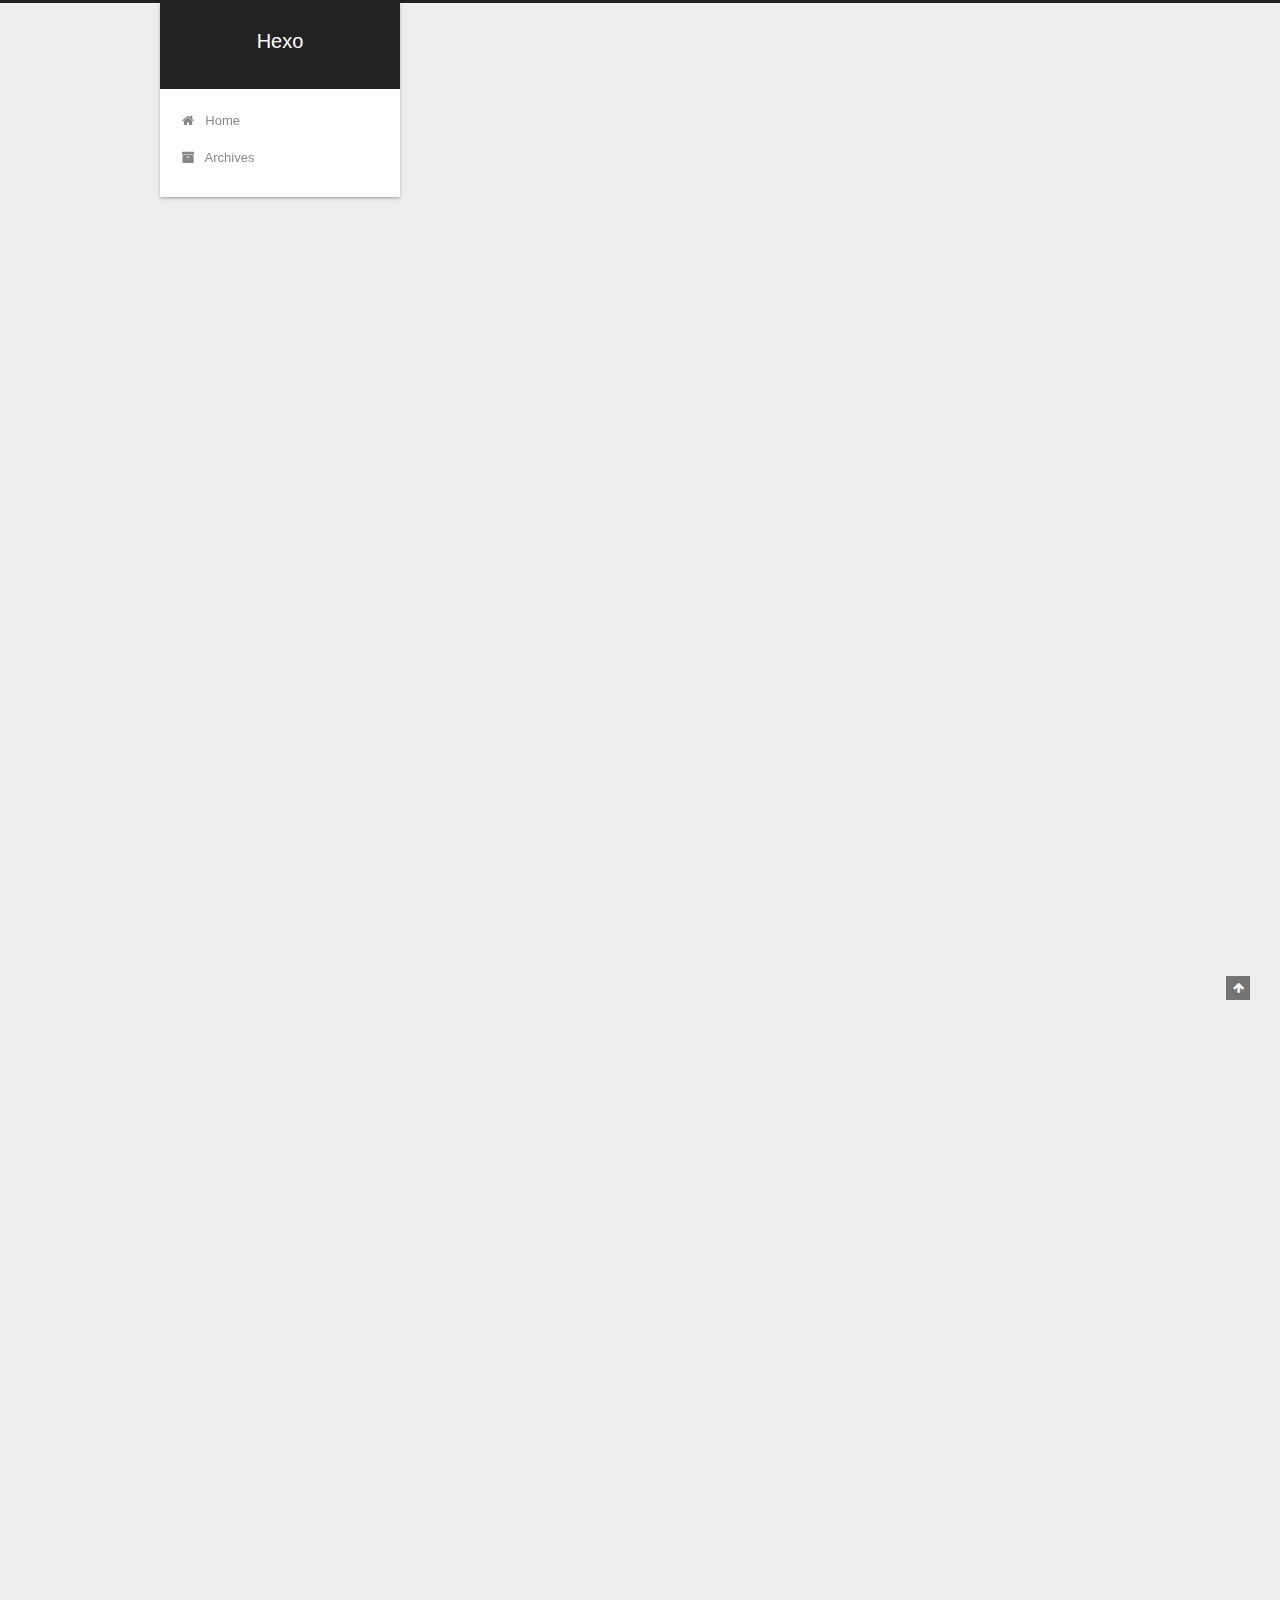
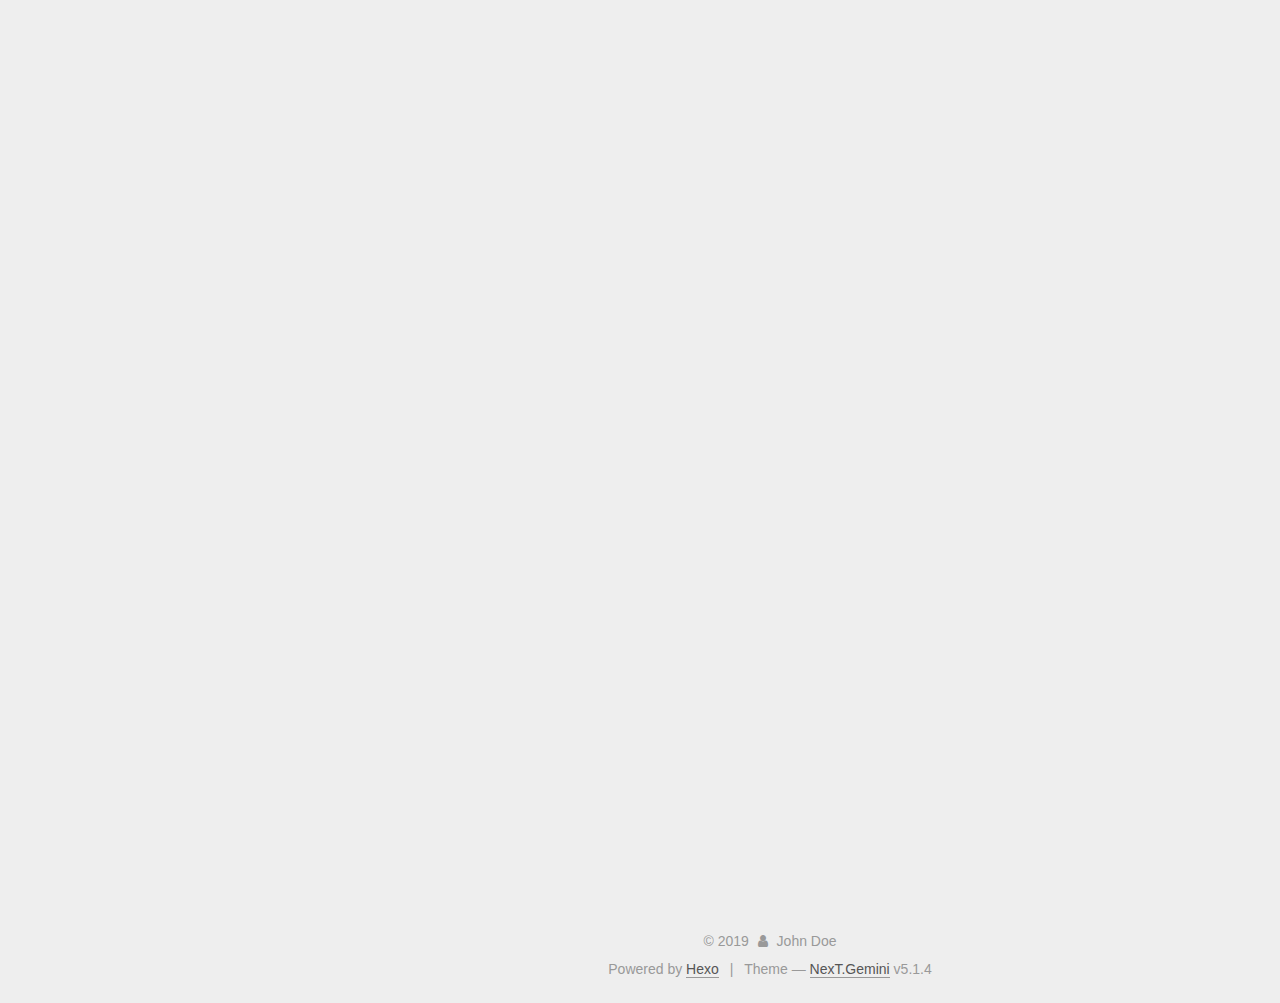
<file: index.html>
<!DOCTYPE html>



  


<html class="theme-next gemini use-motion" lang>
<head><meta name="generator" content="Hexo 3.8.0">
  <meta charset="UTF-8">
<meta http-equiv="X-UA-Compatible" content="IE=edge">
<meta name="viewport" content="width=device-width, initial-scale=1, maximum-scale=1">
<meta name="theme-color" content="#222">









<meta http-equiv="Cache-Control" content="no-transform">
<meta http-equiv="Cache-Control" content="no-siteapp">
















  
  
  <link href="/lib/fancybox/source/jquery.fancybox.css?v=2.1.5" rel="stylesheet" type="text/css">







<link href="/lib/font-awesome/css/font-awesome.min.css?v=4.6.2" rel="stylesheet" type="text/css">

<link href="/css/main.css?v=5.1.4" rel="stylesheet" type="text/css">


  <link rel="apple-touch-icon" sizes="180x180" href="/images/apple-touch-icon-next.png?v=5.1.4">


  <link rel="icon" type="image/png" sizes="32x32" href="/images/favicon-32x32-next.png?v=5.1.4">


  <link rel="icon" type="image/png" sizes="16x16" href="/images/favicon-16x16-next.png?v=5.1.4">


  <link rel="mask-icon" href="/images/logo.svg?v=5.1.4" color="#222">





  <meta name="keywords" content="Hexo, NexT">










<meta property="og:type" content="website">
<meta property="og:title" content="Hexo">
<meta property="og:url" content="http://yoursite.com/index.html">
<meta property="og:site_name" content="Hexo">
<meta property="og:locale" content="default">
<meta name="twitter:card" content="summary">
<meta name="twitter:title" content="Hexo">



<script type="text/javascript" id="hexo.configurations">
  var NexT = window.NexT || {};
  var CONFIG = {
    root: '/',
    scheme: 'Gemini',
    version: '5.1.4',
    sidebar: {"position":"left","display":"post","offset":12,"b2t":false,"scrollpercent":false,"onmobile":false},
    fancybox: true,
    tabs: true,
    motion: {"enable":true,"async":false,"transition":{"post_block":"fadeIn","post_header":"slideDownIn","post_body":"slideDownIn","coll_header":"slideLeftIn","sidebar":"slideUpIn"}},
    duoshuo: {
      userId: '0',
      author: 'Author'
    },
    algolia: {
      applicationID: '',
      apiKey: '',
      indexName: '',
      hits: {"per_page":10},
      labels: {"input_placeholder":"Search for Posts","hits_empty":"We didn't find any results for the search: ${query}","hits_stats":"${hits} results found in ${time} ms"}
    }
  };
</script>



  <link rel="canonical" href="http://yoursite.com/">





  <title>Hexo</title>
  








</head>

<body itemscope itemtype="http://schema.org/WebPage" lang="default">

  
  
    
  

  <div class="container sidebar-position-left 
  page-home">
    <div class="headband"></div>

    <header id="header" class="header" itemscope itemtype="http://schema.org/WPHeader">
      <div class="header-inner"><div class="site-brand-wrapper">
  <div class="site-meta ">
    

    <div class="custom-logo-site-title">
      <a href="/" class="brand" rel="start">
        <span class="logo-line-before"><i></i></span>
        <span class="site-title">Hexo</span>
        <span class="logo-line-after"><i></i></span>
      </a>
    </div>
      
        <p class="site-subtitle"></p>
      
  </div>

  <div class="site-nav-toggle">
    <button>
      <span class="btn-bar"></span>
      <span class="btn-bar"></span>
      <span class="btn-bar"></span>
    </button>
  </div>
</div>

<nav class="site-nav">
  

  
    <ul id="menu" class="menu">
      
        
        <li class="menu-item menu-item-home">
          <a href="/" rel="section">
            
              <i class="menu-item-icon fa fa-fw fa-home"></i> <br>
            
            Home
          </a>
        </li>
      
        
        <li class="menu-item menu-item-archives">
          <a href="/archives/" rel="section">
            
              <i class="menu-item-icon fa fa-fw fa-archive"></i> <br>
            
            Archives
          </a>
        </li>
      

      
    </ul>
  

  
</nav>



 </div>
    </header>

    <main id="main" class="main">
      <div class="main-inner">
        <div class="content-wrap">
          <div id="content" class="content">
            
  <section id="posts" class="posts-expand">
    
      

  

  
  
  

  <article class="post post-type-normal" itemscope itemtype="http://schema.org/Article">
  
  
  
  <div class="post-block">
    <link itemprop="mainEntityOfPage" href="http://yoursite.com/2019/03/02/halo-world/">

    <span hidden itemprop="author" itemscope itemtype="http://schema.org/Person">
      <meta itemprop="name" content="John Doe">
      <meta itemprop="description" content>
      <meta itemprop="image" content="/images/avatar.gif">
    </span>

    <span hidden itemprop="publisher" itemscope itemtype="http://schema.org/Organization">
      <meta itemprop="name" content="Hexo">
    </span>

    
      <header class="post-header">

        
        
          <h1 class="post-title" itemprop="name headline">
                
                <a class="post-title-link" href="/2019/03/02/halo-world/" itemprop="url">halo world</a></h1>
        

        <div class="post-meta">
          <span class="post-time">
            
              <span class="post-meta-item-icon">
                <i class="fa fa-calendar-o"></i>
              </span>
              
                <span class="post-meta-item-text">Posted on</span>
              
              <time title="Post created" itemprop="dateCreated datePublished" datetime="2019-03-02T20:55:32+08:00">
                2019-03-02
              </time>
            

            

            
          </span>

          

          
            
          

          
          

          

          

          

        </div>
      </header>
    

    
    
    
    <div class="post-body" itemprop="articleBody">

      
      

      
        
          
            <p>如果某个数 K 的平方乘以 N 以后，结果的末尾几位数等于 K，那么就称这个数为“N-自守数”。例如 3×922​​ = 25392，而 25392 的末尾两位正好是 92，所以 92 是一个 3-自守数。</p>
<p>本题就请你编写程序判断一个给定的数字是否关于某个 N 是 N-自守数。</p>
<p>输入格式：<br>输入在第一行中给出正整数 M（≤20），随后一行给出 M 个待检测的、不超过 1000 的正整数。</p>
<p>输出格式：<br>对每个需要检测的数字，如果它是 N-自守数就在一行中输出最小的 N 和 NK​2​​ 的值，以一个空格隔开；否则输出 No。注意题目保证 N&lt;10。</p>
<p>输入样例：<br>3<br>92 5 233<br>输出样例：<br>3 25392<br>1 25<br>No<br><figure class="highlight c++"><table><tr><td class="gutter"><pre><span class="line">1</span><br><span class="line">2</span><br><span class="line">3</span><br><span class="line">4</span><br><span class="line">5</span><br><span class="line">6</span><br><span class="line">7</span><br><span class="line">8</span><br><span class="line">9</span><br><span class="line">10</span><br><span class="line">11</span><br><span class="line">12</span><br><span class="line">13</span><br><span class="line">14</span><br><span class="line">15</span><br><span class="line">16</span><br><span class="line">17</span><br><span class="line">18</span><br><span class="line">19</span><br><span class="line">20</span><br><span class="line">21</span><br><span class="line">22</span><br><span class="line">23</span><br></pre></td><td class="code"><pre><span class="line"><span class="meta">#<span class="meta-keyword">include</span> <span class="meta-string">&lt;iostream&gt;</span></span></span><br><span class="line"><span class="meta">#<span class="meta-keyword">include</span> <span class="meta-string">&lt;string&gt;</span></span></span><br><span class="line"><span class="keyword">using</span> <span class="keyword">namespace</span> <span class="built_in">std</span>;</span><br><span class="line"><span class="function"><span class="keyword">int</span> <span class="title">main</span><span class="params">()</span> </span>&#123;</span><br><span class="line">    <span class="keyword">int</span> m;</span><br><span class="line">    <span class="built_in">cin</span> &gt;&gt; m;</span><br><span class="line">    <span class="keyword">while</span> (m--) &#123;</span><br><span class="line">        <span class="keyword">int</span> k, flag = <span class="number">0</span>;</span><br><span class="line">        <span class="built_in">cin</span> &gt;&gt; k;</span><br><span class="line">        <span class="keyword">for</span> (<span class="keyword">int</span> n = <span class="number">1</span>; n &lt; <span class="number">10</span>; n++) &#123;</span><br><span class="line">            <span class="keyword">int</span> mul = n * k * k;</span><br><span class="line">            <span class="built_in">string</span> smul = to_string(mul), sk = to_string(k);</span><br><span class="line">            <span class="built_in">string</span> smulend = smul.substr(smul.length() - sk.length());</span><br><span class="line">            <span class="keyword">if</span> (smulend == sk) &#123;</span><br><span class="line">                <span class="built_in">printf</span>(<span class="string">"%d %d\n"</span>, n, mul);</span><br><span class="line">                flag = <span class="number">1</span>;</span><br><span class="line">                <span class="keyword">break</span>;</span><br><span class="line">            &#125;</span><br><span class="line">        &#125;</span><br><span class="line">        <span class="keyword">if</span> (flag == <span class="number">0</span>) <span class="built_in">printf</span>(<span class="string">"No\n"</span>);</span><br><span class="line">    &#125;</span><br><span class="line">    <span class="keyword">return</span> <span class="number">0</span>;</span><br><span class="line">&#125;</span><br></pre></td></tr></table></figure></p>

          
        
      
    </div>
    
    
    

    

    

    

    <footer class="post-footer">
      

      

      

      
      
        <div class="post-eof"></div>
      
    </footer>
  </div>
  
  
  
  </article>


    
      

  

  
  
  

  <article class="post post-type-normal" itemscope itemtype="http://schema.org/Article">
  
  
  
  <div class="post-block">
    <link itemprop="mainEntityOfPage" href="http://yoursite.com/2019/03/02/test-my-site/">

    <span hidden itemprop="author" itemscope itemtype="http://schema.org/Person">
      <meta itemprop="name" content="John Doe">
      <meta itemprop="description" content>
      <meta itemprop="image" content="/images/avatar.gif">
    </span>

    <span hidden itemprop="publisher" itemscope itemtype="http://schema.org/Organization">
      <meta itemprop="name" content="Hexo">
    </span>

    
      <header class="post-header">

        
        
          <h1 class="post-title" itemprop="name headline">
                
                <a class="post-title-link" href="/2019/03/02/test-my-site/" itemprop="url">test_my_site</a></h1>
        

        <div class="post-meta">
          <span class="post-time">
            
              <span class="post-meta-item-icon">
                <i class="fa fa-calendar-o"></i>
              </span>
              
                <span class="post-meta-item-text">Posted on</span>
              
              <time title="Post created" itemprop="dateCreated datePublished" datetime="2019-03-02T20:40:59+08:00">
                2019-03-02
              </time>
            

            

            
          </span>

          

          
            
          

          
          

          

          

          

        </div>
      </header>
    

    
    
    
    <div class="post-body" itemprop="articleBody">

      
      

      
        
          
            
          
        
      
    </div>
    
    
    

    

    

    

    <footer class="post-footer">
      

      

      

      
      
        <div class="post-eof"></div>
      
    </footer>
  </div>
  
  
  
  </article>


    
      

  

  
  
  

  <article class="post post-type-normal" itemscope itemtype="http://schema.org/Article">
  
  
  
  <div class="post-block">
    <link itemprop="mainEntityOfPage" href="http://yoursite.com/2019/03/02/hello-world/">

    <span hidden itemprop="author" itemscope itemtype="http://schema.org/Person">
      <meta itemprop="name" content="John Doe">
      <meta itemprop="description" content>
      <meta itemprop="image" content="/images/avatar.gif">
    </span>

    <span hidden itemprop="publisher" itemscope itemtype="http://schema.org/Organization">
      <meta itemprop="name" content="Hexo">
    </span>

    
      <header class="post-header">

        
        
          <h1 class="post-title" itemprop="name headline">
                
                <a class="post-title-link" href="/2019/03/02/hello-world/" itemprop="url">Hello World</a></h1>
        

        <div class="post-meta">
          <span class="post-time">
            
              <span class="post-meta-item-icon">
                <i class="fa fa-calendar-o"></i>
              </span>
              
                <span class="post-meta-item-text">Posted on</span>
              
              <time title="Post created" itemprop="dateCreated datePublished" datetime="2019-03-02T20:37:57+08:00">
                2019-03-02
              </time>
            

            

            
          </span>

          

          
            
          

          
          

          

          

          

        </div>
      </header>
    

    
    
    
    <div class="post-body" itemprop="articleBody">

      
      

      
        
          
            <p>Welcome to <a href="https://hexo.io/" target="_blank" rel="noopener">Hexo</a>! This is your very first post. Check <a href="https://hexo.io/docs/" target="_blank" rel="noopener">documentation</a> for more info. If you get any problems when using Hexo, you can find the answer in <a href="https://hexo.io/docs/troubleshooting.html" target="_blank" rel="noopener">troubleshooting</a> or you can ask me on <a href="https://github.com/hexojs/hexo/issues" target="_blank" rel="noopener">GitHub</a>.</p>
<h2 id="Quick-Start"><a href="#Quick-Start" class="headerlink" title="Quick Start"></a>Quick Start</h2><h3 id="Create-a-new-post"><a href="#Create-a-new-post" class="headerlink" title="Create a new post"></a>Create a new post</h3><figure class="highlight bash"><table><tr><td class="gutter"><pre><span class="line">1</span><br></pre></td><td class="code"><pre><span class="line">$ hexo new <span class="string">"My New Post"</span></span><br></pre></td></tr></table></figure>
<p>More info: <a href="https://hexo.io/docs/writing.html" target="_blank" rel="noopener">Writing</a></p>
<h3 id="Run-server"><a href="#Run-server" class="headerlink" title="Run server"></a>Run server</h3><figure class="highlight bash"><table><tr><td class="gutter"><pre><span class="line">1</span><br></pre></td><td class="code"><pre><span class="line">$ hexo server</span><br></pre></td></tr></table></figure>
<p>More info: <a href="https://hexo.io/docs/server.html" target="_blank" rel="noopener">Server</a></p>
<h3 id="Generate-static-files"><a href="#Generate-static-files" class="headerlink" title="Generate static files"></a>Generate static files</h3><figure class="highlight bash"><table><tr><td class="gutter"><pre><span class="line">1</span><br></pre></td><td class="code"><pre><span class="line">$ hexo generate</span><br></pre></td></tr></table></figure>
<p>More info: <a href="https://hexo.io/docs/generating.html" target="_blank" rel="noopener">Generating</a></p>
<h3 id="Deploy-to-remote-sites"><a href="#Deploy-to-remote-sites" class="headerlink" title="Deploy to remote sites"></a>Deploy to remote sites</h3><figure class="highlight bash"><table><tr><td class="gutter"><pre><span class="line">1</span><br></pre></td><td class="code"><pre><span class="line">$ hexo deploy</span><br></pre></td></tr></table></figure>
<p>More info: <a href="https://hexo.io/docs/deployment.html" target="_blank" rel="noopener">Deployment</a></p>

          
        
      
    </div>
    
    
    

    

    

    

    <footer class="post-footer">
      

      

      

      
      
        <div class="post-eof"></div>
      
    </footer>
  </div>
  
  
  
  </article>


    
  </section>

  


          </div>
          


          

        </div>
        
          
  
  <div class="sidebar-toggle">
    <div class="sidebar-toggle-line-wrap">
      <span class="sidebar-toggle-line sidebar-toggle-line-first"></span>
      <span class="sidebar-toggle-line sidebar-toggle-line-middle"></span>
      <span class="sidebar-toggle-line sidebar-toggle-line-last"></span>
    </div>
  </div>

  <aside id="sidebar" class="sidebar">
    
    <div class="sidebar-inner">

      

      

      <section class="site-overview-wrap sidebar-panel sidebar-panel-active">
        <div class="site-overview">
          <div class="site-author motion-element" itemprop="author" itemscope itemtype="http://schema.org/Person">
            
              <p class="site-author-name" itemprop="name">John Doe</p>
              <p class="site-description motion-element" itemprop="description"></p>
          </div>

          <nav class="site-state motion-element">

            
              <div class="site-state-item site-state-posts">
              
                <a href="/archives/">
              
                  <span class="site-state-item-count">3</span>
                  <span class="site-state-item-name">posts</span>
                </a>
              </div>
            

            

            

          </nav>

          

          

          
          

          
          

          

        </div>
      </section>

      

      

    </div>
  </aside>


        
      </div>
    </main>

    <footer id="footer" class="footer">
      <div class="footer-inner">
        <div class="copyright">&copy; <span itemprop="copyrightYear">2019</span>
  <span class="with-love">
    <i class="fa fa-user"></i>
  </span>
  <span class="author" itemprop="copyrightHolder">John Doe</span>

  
</div>


  <div class="powered-by">Powered by <a class="theme-link" target="_blank" href="https://hexo.io">Hexo</a></div>



  <span class="post-meta-divider">|</span>



  <div class="theme-info">Theme &mdash; <a class="theme-link" target="_blank" href="https://github.com/iissnan/hexo-theme-next">NexT.Gemini</a> v5.1.4</div>




        







        
      </div>
    </footer>

    
      <div class="back-to-top">
        <i class="fa fa-arrow-up"></i>
        
      </div>
    

    

  </div>

  

<script type="text/javascript">
  if (Object.prototype.toString.call(window.Promise) !== '[object Function]') {
    window.Promise = null;
  }
</script>









  












  
  
    <script type="text/javascript" src="/lib/jquery/index.js?v=2.1.3"></script>
  

  
  
    <script type="text/javascript" src="/lib/fastclick/lib/fastclick.min.js?v=1.0.6"></script>
  

  
  
    <script type="text/javascript" src="/lib/jquery_lazyload/jquery.lazyload.js?v=1.9.7"></script>
  

  
  
    <script type="text/javascript" src="/lib/velocity/velocity.min.js?v=1.2.1"></script>
  

  
  
    <script type="text/javascript" src="/lib/velocity/velocity.ui.min.js?v=1.2.1"></script>
  

  
  
    <script type="text/javascript" src="/lib/fancybox/source/jquery.fancybox.pack.js?v=2.1.5"></script>
  


  


  <script type="text/javascript" src="/js/src/utils.js?v=5.1.4"></script>

  <script type="text/javascript" src="/js/src/motion.js?v=5.1.4"></script>



  
  


  <script type="text/javascript" src="/js/src/affix.js?v=5.1.4"></script>

  <script type="text/javascript" src="/js/src/schemes/pisces.js?v=5.1.4"></script>



  

  


  <script type="text/javascript" src="/js/src/bootstrap.js?v=5.1.4"></script>



  


  




	





  





  












  





  

  

  

  
  

  

  

  

</body>
</html>
</file>
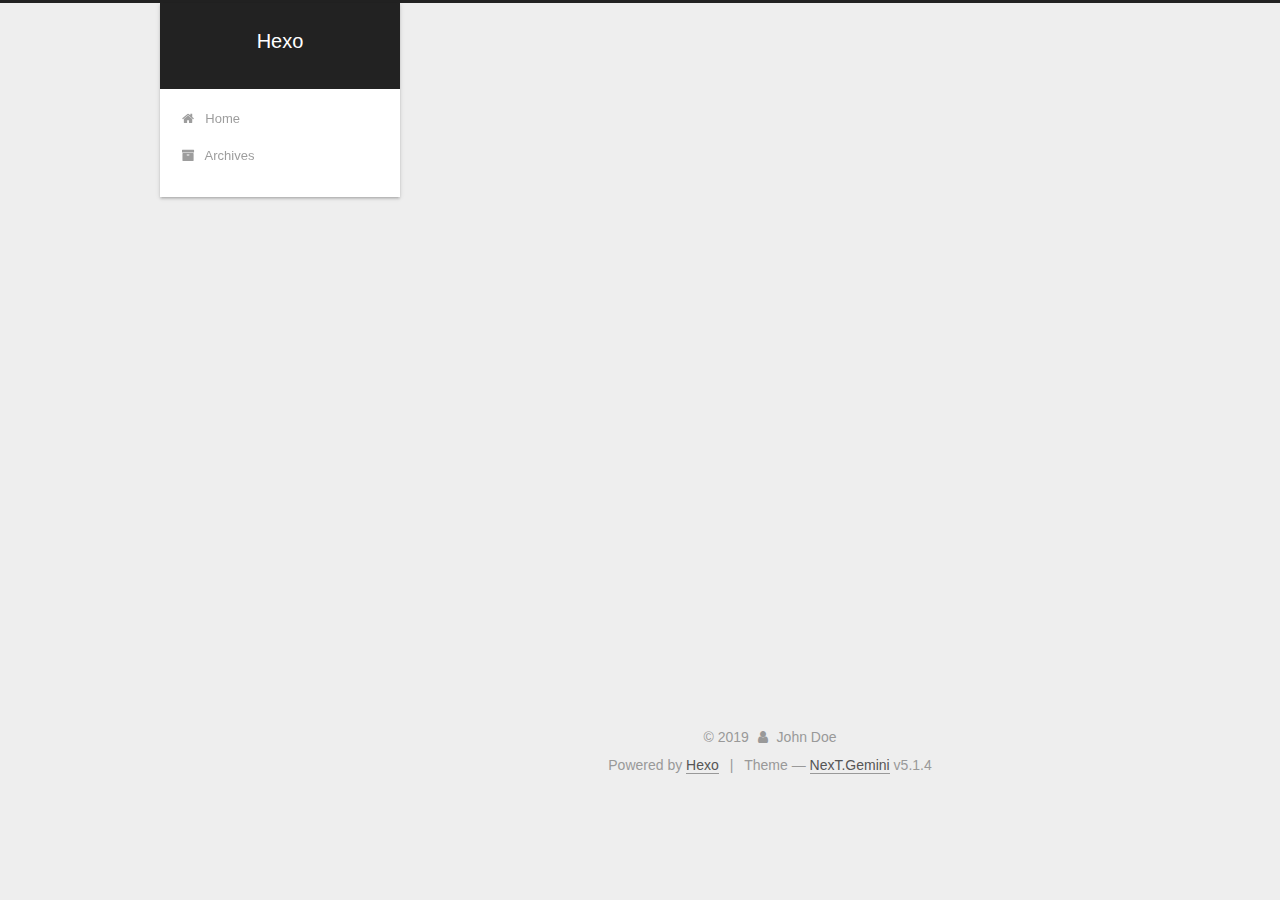
<file: archives/index.html>
<!DOCTYPE html>



  


<html class="theme-next gemini use-motion" lang>
<head><meta name="generator" content="Hexo 3.8.0">
  <meta charset="UTF-8">
<meta http-equiv="X-UA-Compatible" content="IE=edge">
<meta name="viewport" content="width=device-width, initial-scale=1, maximum-scale=1">
<meta name="theme-color" content="#222">









<meta http-equiv="Cache-Control" content="no-transform">
<meta http-equiv="Cache-Control" content="no-siteapp">
















  
  
  <link href="/lib/fancybox/source/jquery.fancybox.css?v=2.1.5" rel="stylesheet" type="text/css">







<link href="/lib/font-awesome/css/font-awesome.min.css?v=4.6.2" rel="stylesheet" type="text/css">

<link href="/css/main.css?v=5.1.4" rel="stylesheet" type="text/css">


  <link rel="apple-touch-icon" sizes="180x180" href="/images/apple-touch-icon-next.png?v=5.1.4">


  <link rel="icon" type="image/png" sizes="32x32" href="/images/favicon-32x32-next.png?v=5.1.4">


  <link rel="icon" type="image/png" sizes="16x16" href="/images/favicon-16x16-next.png?v=5.1.4">


  <link rel="mask-icon" href="/images/logo.svg?v=5.1.4" color="#222">





  <meta name="keywords" content="Hexo, NexT">










<meta property="og:type" content="website">
<meta property="og:title" content="Hexo">
<meta property="og:url" content="http://yoursite.com/archives/index.html">
<meta property="og:site_name" content="Hexo">
<meta property="og:locale" content="default">
<meta name="twitter:card" content="summary">
<meta name="twitter:title" content="Hexo">



<script type="text/javascript" id="hexo.configurations">
  var NexT = window.NexT || {};
  var CONFIG = {
    root: '/',
    scheme: 'Gemini',
    version: '5.1.4',
    sidebar: {"position":"left","display":"post","offset":12,"b2t":false,"scrollpercent":false,"onmobile":false},
    fancybox: true,
    tabs: true,
    motion: {"enable":true,"async":false,"transition":{"post_block":"fadeIn","post_header":"slideDownIn","post_body":"slideDownIn","coll_header":"slideLeftIn","sidebar":"slideUpIn"}},
    duoshuo: {
      userId: '0',
      author: 'Author'
    },
    algolia: {
      applicationID: '',
      apiKey: '',
      indexName: '',
      hits: {"per_page":10},
      labels: {"input_placeholder":"Search for Posts","hits_empty":"We didn't find any results for the search: ${query}","hits_stats":"${hits} results found in ${time} ms"}
    }
  };
</script>



  <link rel="canonical" href="http://yoursite.com/archives/">





  <title>Archive | Hexo</title>
  








</head>

<body itemscope itemtype="http://schema.org/WebPage" lang="default">

  
  
    
  

  <div class="container sidebar-position-left page-archive">
    <div class="headband"></div>

    <header id="header" class="header" itemscope itemtype="http://schema.org/WPHeader">
      <div class="header-inner"><div class="site-brand-wrapper">
  <div class="site-meta ">
    

    <div class="custom-logo-site-title">
      <a href="/" class="brand" rel="start">
        <span class="logo-line-before"><i></i></span>
        <span class="site-title">Hexo</span>
        <span class="logo-line-after"><i></i></span>
      </a>
    </div>
      
        <p class="site-subtitle"></p>
      
  </div>

  <div class="site-nav-toggle">
    <button>
      <span class="btn-bar"></span>
      <span class="btn-bar"></span>
      <span class="btn-bar"></span>
    </button>
  </div>
</div>

<nav class="site-nav">
  

  
    <ul id="menu" class="menu">
      
        
        <li class="menu-item menu-item-home">
          <a href="/" rel="section">
            
              <i class="menu-item-icon fa fa-fw fa-home"></i> <br>
            
            Home
          </a>
        </li>
      
        
        <li class="menu-item menu-item-archives">
          <a href="/archives/" rel="section">
            
              <i class="menu-item-icon fa fa-fw fa-archive"></i> <br>
            
            Archives
          </a>
        </li>
      

      
    </ul>
  

  
</nav>



 </div>
    </header>

    <main id="main" class="main">
      <div class="main-inner">
        <div class="content-wrap">
          <div id="content" class="content">
            

  
  
  
  <div class="post-block archive">
    <div id="posts" class="posts-collapse">
      <span class="archive-move-on"></span>

      <span class="archive-page-counter">
        
        
        
          
        
        Um..! 3 posts in total. Keep on posting.
      </span>

      

        
        
        

        
          
          <div class="collection-title">
            <h1 class="archive-year" id="archive-year-2019">2019</h1>
          </div>
        
        

        

  <article class="post post-type-normal" itemscope itemtype="http://schema.org/Article">
    <header class="post-header">

      <h2 class="post-title">
        
            <a class="post-title-link" href="/2019/03/02/halo-world/" itemprop="url">
              
                <span itemprop="name">halo world</span>
              
            </a>
        
      </h2>

      <div class="post-meta">
        <time class="post-time" itemprop="dateCreated" datetime="2019-03-02T20:55:32+08:00" content="2019-03-02">
          03-02
        </time>
      </div>

    </header>
  </article>



      

        
        
        

        
        

        

  <article class="post post-type-normal" itemscope itemtype="http://schema.org/Article">
    <header class="post-header">

      <h2 class="post-title">
        
            <a class="post-title-link" href="/2019/03/02/test-my-site/" itemprop="url">
              
                <span itemprop="name">test_my_site</span>
              
            </a>
        
      </h2>

      <div class="post-meta">
        <time class="post-time" itemprop="dateCreated" datetime="2019-03-02T20:40:59+08:00" content="2019-03-02">
          03-02
        </time>
      </div>

    </header>
  </article>



      

        
        
        

        
        

        

  <article class="post post-type-normal" itemscope itemtype="http://schema.org/Article">
    <header class="post-header">

      <h2 class="post-title">
        
            <a class="post-title-link" href="/2019/03/02/hello-world/" itemprop="url">
              
                <span itemprop="name">Hello World</span>
              
            </a>
        
      </h2>

      <div class="post-meta">
        <time class="post-time" itemprop="dateCreated" datetime="2019-03-02T20:37:57+08:00" content="2019-03-02">
          03-02
        </time>
      </div>

    </header>
  </article>



      

    </div>
  </div>
  
  
  

  



          </div>
          


          

        </div>
        
          
  
  <div class="sidebar-toggle">
    <div class="sidebar-toggle-line-wrap">
      <span class="sidebar-toggle-line sidebar-toggle-line-first"></span>
      <span class="sidebar-toggle-line sidebar-toggle-line-middle"></span>
      <span class="sidebar-toggle-line sidebar-toggle-line-last"></span>
    </div>
  </div>

  <aside id="sidebar" class="sidebar">
    
    <div class="sidebar-inner">

      

      

      <section class="site-overview-wrap sidebar-panel sidebar-panel-active">
        <div class="site-overview">
          <div class="site-author motion-element" itemprop="author" itemscope itemtype="http://schema.org/Person">
            
              <p class="site-author-name" itemprop="name">John Doe</p>
              <p class="site-description motion-element" itemprop="description"></p>
          </div>

          <nav class="site-state motion-element">

            
              <div class="site-state-item site-state-posts">
              
                <a href="/archives/">
              
                  <span class="site-state-item-count">3</span>
                  <span class="site-state-item-name">posts</span>
                </a>
              </div>
            

            

            

          </nav>

          

          

          
          

          
          

          

        </div>
      </section>

      

      

    </div>
  </aside>


        
      </div>
    </main>

    <footer id="footer" class="footer">
      <div class="footer-inner">
        <div class="copyright">&copy; <span itemprop="copyrightYear">2019</span>
  <span class="with-love">
    <i class="fa fa-user"></i>
  </span>
  <span class="author" itemprop="copyrightHolder">John Doe</span>

  
</div>


  <div class="powered-by">Powered by <a class="theme-link" target="_blank" href="https://hexo.io">Hexo</a></div>



  <span class="post-meta-divider">|</span>



  <div class="theme-info">Theme &mdash; <a class="theme-link" target="_blank" href="https://github.com/iissnan/hexo-theme-next">NexT.Gemini</a> v5.1.4</div>




        







        
      </div>
    </footer>

    
      <div class="back-to-top">
        <i class="fa fa-arrow-up"></i>
        
      </div>
    

    

  </div>

  

<script type="text/javascript">
  if (Object.prototype.toString.call(window.Promise) !== '[object Function]') {
    window.Promise = null;
  }
</script>









  












  
  
    <script type="text/javascript" src="/lib/jquery/index.js?v=2.1.3"></script>
  

  
  
    <script type="text/javascript" src="/lib/fastclick/lib/fastclick.min.js?v=1.0.6"></script>
  

  
  
    <script type="text/javascript" src="/lib/jquery_lazyload/jquery.lazyload.js?v=1.9.7"></script>
  

  
  
    <script type="text/javascript" src="/lib/velocity/velocity.min.js?v=1.2.1"></script>
  

  
  
    <script type="text/javascript" src="/lib/velocity/velocity.ui.min.js?v=1.2.1"></script>
  

  
  
    <script type="text/javascript" src="/lib/fancybox/source/jquery.fancybox.pack.js?v=2.1.5"></script>
  


  


  <script type="text/javascript" src="/js/src/utils.js?v=5.1.4"></script>

  <script type="text/javascript" src="/js/src/motion.js?v=5.1.4"></script>



  
  


  <script type="text/javascript" src="/js/src/affix.js?v=5.1.4"></script>

  <script type="text/javascript" src="/js/src/schemes/pisces.js?v=5.1.4"></script>



  

  


  <script type="text/javascript" src="/js/src/bootstrap.js?v=5.1.4"></script>



  


  




	





  





  












  





  

  

  

  
  

  

  

  

</body>
</html>
</file>
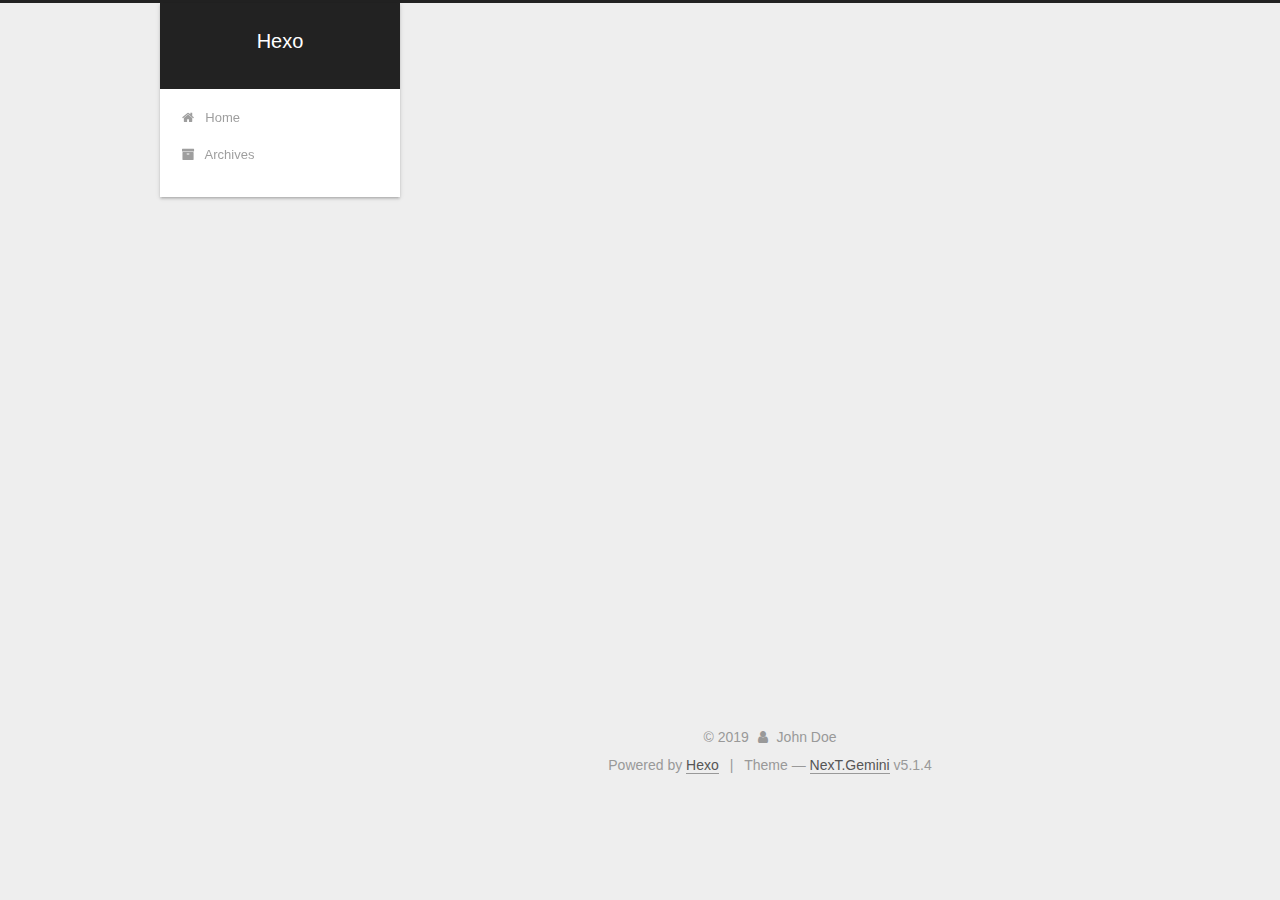
<file: archives/2019/index.html>
<!DOCTYPE html>



  


<html class="theme-next gemini use-motion" lang>
<head><meta name="generator" content="Hexo 3.8.0">
  <meta charset="UTF-8">
<meta http-equiv="X-UA-Compatible" content="IE=edge">
<meta name="viewport" content="width=device-width, initial-scale=1, maximum-scale=1">
<meta name="theme-color" content="#222">









<meta http-equiv="Cache-Control" content="no-transform">
<meta http-equiv="Cache-Control" content="no-siteapp">
















  
  
  <link href="/lib/fancybox/source/jquery.fancybox.css?v=2.1.5" rel="stylesheet" type="text/css">







<link href="/lib/font-awesome/css/font-awesome.min.css?v=4.6.2" rel="stylesheet" type="text/css">

<link href="/css/main.css?v=5.1.4" rel="stylesheet" type="text/css">


  <link rel="apple-touch-icon" sizes="180x180" href="/images/apple-touch-icon-next.png?v=5.1.4">


  <link rel="icon" type="image/png" sizes="32x32" href="/images/favicon-32x32-next.png?v=5.1.4">


  <link rel="icon" type="image/png" sizes="16x16" href="/images/favicon-16x16-next.png?v=5.1.4">


  <link rel="mask-icon" href="/images/logo.svg?v=5.1.4" color="#222">





  <meta name="keywords" content="Hexo, NexT">










<meta property="og:type" content="website">
<meta property="og:title" content="Hexo">
<meta property="og:url" content="http://yoursite.com/archives/2019/index.html">
<meta property="og:site_name" content="Hexo">
<meta property="og:locale" content="default">
<meta name="twitter:card" content="summary">
<meta name="twitter:title" content="Hexo">



<script type="text/javascript" id="hexo.configurations">
  var NexT = window.NexT || {};
  var CONFIG = {
    root: '/',
    scheme: 'Gemini',
    version: '5.1.4',
    sidebar: {"position":"left","display":"post","offset":12,"b2t":false,"scrollpercent":false,"onmobile":false},
    fancybox: true,
    tabs: true,
    motion: {"enable":true,"async":false,"transition":{"post_block":"fadeIn","post_header":"slideDownIn","post_body":"slideDownIn","coll_header":"slideLeftIn","sidebar":"slideUpIn"}},
    duoshuo: {
      userId: '0',
      author: 'Author'
    },
    algolia: {
      applicationID: '',
      apiKey: '',
      indexName: '',
      hits: {"per_page":10},
      labels: {"input_placeholder":"Search for Posts","hits_empty":"We didn't find any results for the search: ${query}","hits_stats":"${hits} results found in ${time} ms"}
    }
  };
</script>



  <link rel="canonical" href="http://yoursite.com/archives/2019/">





  <title>Archive | Hexo</title>
  








</head>

<body itemscope itemtype="http://schema.org/WebPage" lang="default">

  
  
    
  

  <div class="container sidebar-position-left page-archive">
    <div class="headband"></div>

    <header id="header" class="header" itemscope itemtype="http://schema.org/WPHeader">
      <div class="header-inner"><div class="site-brand-wrapper">
  <div class="site-meta ">
    

    <div class="custom-logo-site-title">
      <a href="/" class="brand" rel="start">
        <span class="logo-line-before"><i></i></span>
        <span class="site-title">Hexo</span>
        <span class="logo-line-after"><i></i></span>
      </a>
    </div>
      
        <p class="site-subtitle"></p>
      
  </div>

  <div class="site-nav-toggle">
    <button>
      <span class="btn-bar"></span>
      <span class="btn-bar"></span>
      <span class="btn-bar"></span>
    </button>
  </div>
</div>

<nav class="site-nav">
  

  
    <ul id="menu" class="menu">
      
        
        <li class="menu-item menu-item-home">
          <a href="/" rel="section">
            
              <i class="menu-item-icon fa fa-fw fa-home"></i> <br>
            
            Home
          </a>
        </li>
      
        
        <li class="menu-item menu-item-archives">
          <a href="/archives/" rel="section">
            
              <i class="menu-item-icon fa fa-fw fa-archive"></i> <br>
            
            Archives
          </a>
        </li>
      

      
    </ul>
  

  
</nav>



 </div>
    </header>

    <main id="main" class="main">
      <div class="main-inner">
        <div class="content-wrap">
          <div id="content" class="content">
            

  
  
  
  <div class="post-block archive">
    <div id="posts" class="posts-collapse">
      <span class="archive-move-on"></span>

      <span class="archive-page-counter">
        
        
        
          
        
        Um..! 3 posts in total. Keep on posting.
      </span>

      

        
        
        

        
          
          <div class="collection-title">
            <h1 class="archive-year" id="archive-year-2019">2019</h1>
          </div>
        
        

        

  <article class="post post-type-normal" itemscope itemtype="http://schema.org/Article">
    <header class="post-header">

      <h2 class="post-title">
        
            <a class="post-title-link" href="/2019/03/02/halo-world/" itemprop="url">
              
                <span itemprop="name">halo world</span>
              
            </a>
        
      </h2>

      <div class="post-meta">
        <time class="post-time" itemprop="dateCreated" datetime="2019-03-02T20:55:32+08:00" content="2019-03-02">
          03-02
        </time>
      </div>

    </header>
  </article>



      

        
        
        

        
        

        

  <article class="post post-type-normal" itemscope itemtype="http://schema.org/Article">
    <header class="post-header">

      <h2 class="post-title">
        
            <a class="post-title-link" href="/2019/03/02/test-my-site/" itemprop="url">
              
                <span itemprop="name">test_my_site</span>
              
            </a>
        
      </h2>

      <div class="post-meta">
        <time class="post-time" itemprop="dateCreated" datetime="2019-03-02T20:40:59+08:00" content="2019-03-02">
          03-02
        </time>
      </div>

    </header>
  </article>



      

        
        
        

        
        

        

  <article class="post post-type-normal" itemscope itemtype="http://schema.org/Article">
    <header class="post-header">

      <h2 class="post-title">
        
            <a class="post-title-link" href="/2019/03/02/hello-world/" itemprop="url">
              
                <span itemprop="name">Hello World</span>
              
            </a>
        
      </h2>

      <div class="post-meta">
        <time class="post-time" itemprop="dateCreated" datetime="2019-03-02T20:37:57+08:00" content="2019-03-02">
          03-02
        </time>
      </div>

    </header>
  </article>



      

    </div>
  </div>
  
  
  

  



          </div>
          


          

        </div>
        
          
  
  <div class="sidebar-toggle">
    <div class="sidebar-toggle-line-wrap">
      <span class="sidebar-toggle-line sidebar-toggle-line-first"></span>
      <span class="sidebar-toggle-line sidebar-toggle-line-middle"></span>
      <span class="sidebar-toggle-line sidebar-toggle-line-last"></span>
    </div>
  </div>

  <aside id="sidebar" class="sidebar">
    
    <div class="sidebar-inner">

      

      

      <section class="site-overview-wrap sidebar-panel sidebar-panel-active">
        <div class="site-overview">
          <div class="site-author motion-element" itemprop="author" itemscope itemtype="http://schema.org/Person">
            
              <p class="site-author-name" itemprop="name">John Doe</p>
              <p class="site-description motion-element" itemprop="description"></p>
          </div>

          <nav class="site-state motion-element">

            
              <div class="site-state-item site-state-posts">
              
                <a href="/archives/">
              
                  <span class="site-state-item-count">3</span>
                  <span class="site-state-item-name">posts</span>
                </a>
              </div>
            

            

            

          </nav>

          

          

          
          

          
          

          

        </div>
      </section>

      

      

    </div>
  </aside>


        
      </div>
    </main>

    <footer id="footer" class="footer">
      <div class="footer-inner">
        <div class="copyright">&copy; <span itemprop="copyrightYear">2019</span>
  <span class="with-love">
    <i class="fa fa-user"></i>
  </span>
  <span class="author" itemprop="copyrightHolder">John Doe</span>

  
</div>


  <div class="powered-by">Powered by <a class="theme-link" target="_blank" href="https://hexo.io">Hexo</a></div>



  <span class="post-meta-divider">|</span>



  <div class="theme-info">Theme &mdash; <a class="theme-link" target="_blank" href="https://github.com/iissnan/hexo-theme-next">NexT.Gemini</a> v5.1.4</div>




        







        
      </div>
    </footer>

    
      <div class="back-to-top">
        <i class="fa fa-arrow-up"></i>
        
      </div>
    

    

  </div>

  

<script type="text/javascript">
  if (Object.prototype.toString.call(window.Promise) !== '[object Function]') {
    window.Promise = null;
  }
</script>









  












  
  
    <script type="text/javascript" src="/lib/jquery/index.js?v=2.1.3"></script>
  

  
  
    <script type="text/javascript" src="/lib/fastclick/lib/fastclick.min.js?v=1.0.6"></script>
  

  
  
    <script type="text/javascript" src="/lib/jquery_lazyload/jquery.lazyload.js?v=1.9.7"></script>
  

  
  
    <script type="text/javascript" src="/lib/velocity/velocity.min.js?v=1.2.1"></script>
  

  
  
    <script type="text/javascript" src="/lib/velocity/velocity.ui.min.js?v=1.2.1"></script>
  

  
  
    <script type="text/javascript" src="/lib/fancybox/source/jquery.fancybox.pack.js?v=2.1.5"></script>
  


  


  <script type="text/javascript" src="/js/src/utils.js?v=5.1.4"></script>

  <script type="text/javascript" src="/js/src/motion.js?v=5.1.4"></script>



  
  


  <script type="text/javascript" src="/js/src/affix.js?v=5.1.4"></script>

  <script type="text/javascript" src="/js/src/schemes/pisces.js?v=5.1.4"></script>



  

  


  <script type="text/javascript" src="/js/src/bootstrap.js?v=5.1.4"></script>



  


  




	





  





  












  





  

  

  

  
  

  

  

  

</body>
</html>
</file>
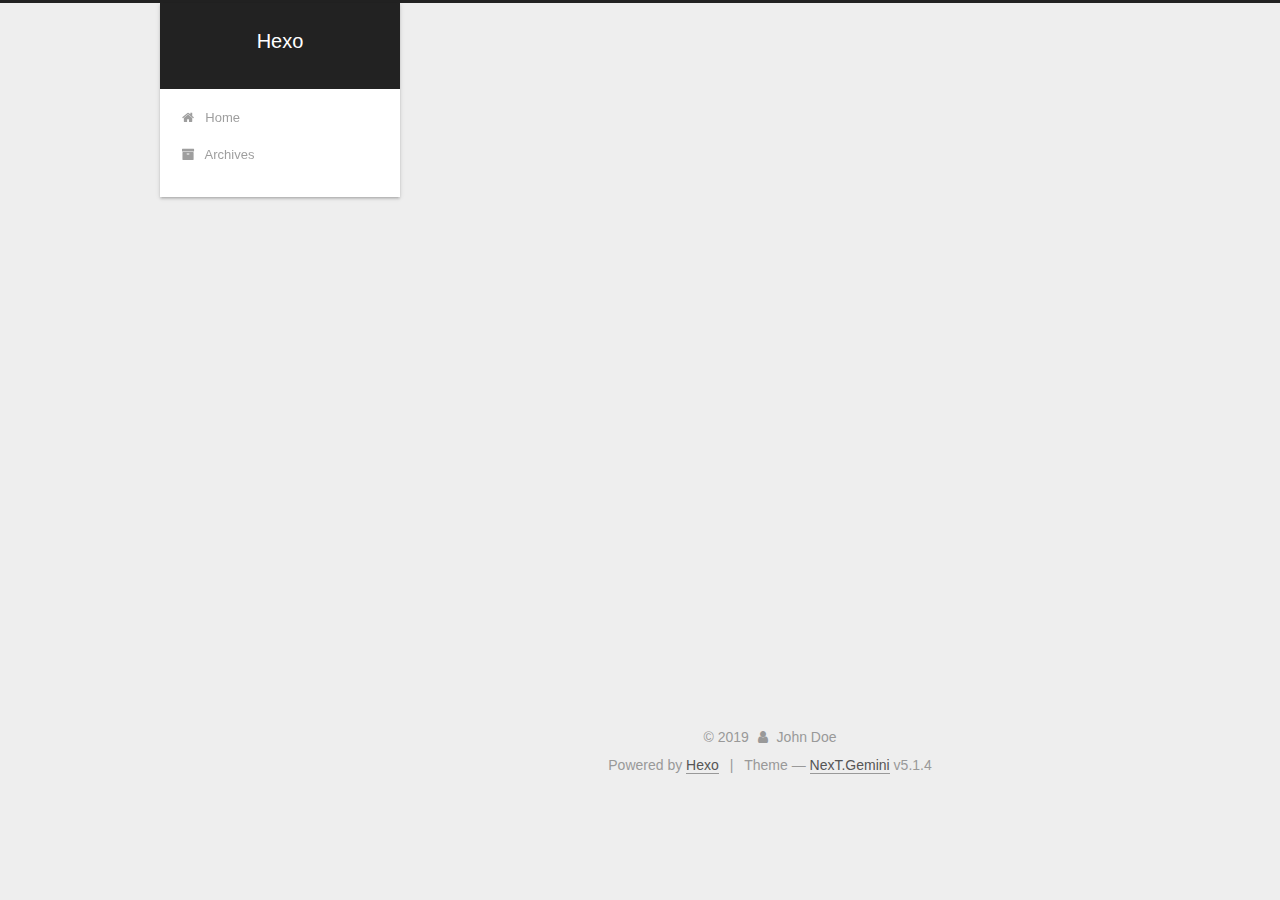
<file: archives/2019/03/index.html>
<!DOCTYPE html>



  


<html class="theme-next gemini use-motion" lang>
<head><meta name="generator" content="Hexo 3.8.0">
  <meta charset="UTF-8">
<meta http-equiv="X-UA-Compatible" content="IE=edge">
<meta name="viewport" content="width=device-width, initial-scale=1, maximum-scale=1">
<meta name="theme-color" content="#222">









<meta http-equiv="Cache-Control" content="no-transform">
<meta http-equiv="Cache-Control" content="no-siteapp">
















  
  
  <link href="/lib/fancybox/source/jquery.fancybox.css?v=2.1.5" rel="stylesheet" type="text/css">







<link href="/lib/font-awesome/css/font-awesome.min.css?v=4.6.2" rel="stylesheet" type="text/css">

<link href="/css/main.css?v=5.1.4" rel="stylesheet" type="text/css">


  <link rel="apple-touch-icon" sizes="180x180" href="/images/apple-touch-icon-next.png?v=5.1.4">


  <link rel="icon" type="image/png" sizes="32x32" href="/images/favicon-32x32-next.png?v=5.1.4">


  <link rel="icon" type="image/png" sizes="16x16" href="/images/favicon-16x16-next.png?v=5.1.4">


  <link rel="mask-icon" href="/images/logo.svg?v=5.1.4" color="#222">





  <meta name="keywords" content="Hexo, NexT">










<meta property="og:type" content="website">
<meta property="og:title" content="Hexo">
<meta property="og:url" content="http://yoursite.com/archives/2019/03/index.html">
<meta property="og:site_name" content="Hexo">
<meta property="og:locale" content="default">
<meta name="twitter:card" content="summary">
<meta name="twitter:title" content="Hexo">



<script type="text/javascript" id="hexo.configurations">
  var NexT = window.NexT || {};
  var CONFIG = {
    root: '/',
    scheme: 'Gemini',
    version: '5.1.4',
    sidebar: {"position":"left","display":"post","offset":12,"b2t":false,"scrollpercent":false,"onmobile":false},
    fancybox: true,
    tabs: true,
    motion: {"enable":true,"async":false,"transition":{"post_block":"fadeIn","post_header":"slideDownIn","post_body":"slideDownIn","coll_header":"slideLeftIn","sidebar":"slideUpIn"}},
    duoshuo: {
      userId: '0',
      author: 'Author'
    },
    algolia: {
      applicationID: '',
      apiKey: '',
      indexName: '',
      hits: {"per_page":10},
      labels: {"input_placeholder":"Search for Posts","hits_empty":"We didn't find any results for the search: ${query}","hits_stats":"${hits} results found in ${time} ms"}
    }
  };
</script>



  <link rel="canonical" href="http://yoursite.com/archives/2019/03/">





  <title>Archive | Hexo</title>
  








</head>

<body itemscope itemtype="http://schema.org/WebPage" lang="default">

  
  
    
  

  <div class="container sidebar-position-left page-archive">
    <div class="headband"></div>

    <header id="header" class="header" itemscope itemtype="http://schema.org/WPHeader">
      <div class="header-inner"><div class="site-brand-wrapper">
  <div class="site-meta ">
    

    <div class="custom-logo-site-title">
      <a href="/" class="brand" rel="start">
        <span class="logo-line-before"><i></i></span>
        <span class="site-title">Hexo</span>
        <span class="logo-line-after"><i></i></span>
      </a>
    </div>
      
        <p class="site-subtitle"></p>
      
  </div>

  <div class="site-nav-toggle">
    <button>
      <span class="btn-bar"></span>
      <span class="btn-bar"></span>
      <span class="btn-bar"></span>
    </button>
  </div>
</div>

<nav class="site-nav">
  

  
    <ul id="menu" class="menu">
      
        
        <li class="menu-item menu-item-home">
          <a href="/" rel="section">
            
              <i class="menu-item-icon fa fa-fw fa-home"></i> <br>
            
            Home
          </a>
        </li>
      
        
        <li class="menu-item menu-item-archives">
          <a href="/archives/" rel="section">
            
              <i class="menu-item-icon fa fa-fw fa-archive"></i> <br>
            
            Archives
          </a>
        </li>
      

      
    </ul>
  

  
</nav>



 </div>
    </header>

    <main id="main" class="main">
      <div class="main-inner">
        <div class="content-wrap">
          <div id="content" class="content">
            

  
  
  
  <div class="post-block archive">
    <div id="posts" class="posts-collapse">
      <span class="archive-move-on"></span>

      <span class="archive-page-counter">
        
        
        
          
        
        Um..! 3 posts in total. Keep on posting.
      </span>

      

        
        
        

        
          
          <div class="collection-title">
            <h1 class="archive-year" id="archive-year-2019">2019</h1>
          </div>
        
        

        

  <article class="post post-type-normal" itemscope itemtype="http://schema.org/Article">
    <header class="post-header">

      <h2 class="post-title">
        
            <a class="post-title-link" href="/2019/03/02/halo-world/" itemprop="url">
              
                <span itemprop="name">halo world</span>
              
            </a>
        
      </h2>

      <div class="post-meta">
        <time class="post-time" itemprop="dateCreated" datetime="2019-03-02T20:55:32+08:00" content="2019-03-02">
          03-02
        </time>
      </div>

    </header>
  </article>



      

        
        
        

        
        

        

  <article class="post post-type-normal" itemscope itemtype="http://schema.org/Article">
    <header class="post-header">

      <h2 class="post-title">
        
            <a class="post-title-link" href="/2019/03/02/test-my-site/" itemprop="url">
              
                <span itemprop="name">test_my_site</span>
              
            </a>
        
      </h2>

      <div class="post-meta">
        <time class="post-time" itemprop="dateCreated" datetime="2019-03-02T20:40:59+08:00" content="2019-03-02">
          03-02
        </time>
      </div>

    </header>
  </article>



      

        
        
        

        
        

        

  <article class="post post-type-normal" itemscope itemtype="http://schema.org/Article">
    <header class="post-header">

      <h2 class="post-title">
        
            <a class="post-title-link" href="/2019/03/02/hello-world/" itemprop="url">
              
                <span itemprop="name">Hello World</span>
              
            </a>
        
      </h2>

      <div class="post-meta">
        <time class="post-time" itemprop="dateCreated" datetime="2019-03-02T20:37:57+08:00" content="2019-03-02">
          03-02
        </time>
      </div>

    </header>
  </article>



      

    </div>
  </div>
  
  
  

  



          </div>
          


          

        </div>
        
          
  
  <div class="sidebar-toggle">
    <div class="sidebar-toggle-line-wrap">
      <span class="sidebar-toggle-line sidebar-toggle-line-first"></span>
      <span class="sidebar-toggle-line sidebar-toggle-line-middle"></span>
      <span class="sidebar-toggle-line sidebar-toggle-line-last"></span>
    </div>
  </div>

  <aside id="sidebar" class="sidebar">
    
    <div class="sidebar-inner">

      

      

      <section class="site-overview-wrap sidebar-panel sidebar-panel-active">
        <div class="site-overview">
          <div class="site-author motion-element" itemprop="author" itemscope itemtype="http://schema.org/Person">
            
              <p class="site-author-name" itemprop="name">John Doe</p>
              <p class="site-description motion-element" itemprop="description"></p>
          </div>

          <nav class="site-state motion-element">

            
              <div class="site-state-item site-state-posts">
              
                <a href="/archives/">
              
                  <span class="site-state-item-count">3</span>
                  <span class="site-state-item-name">posts</span>
                </a>
              </div>
            

            

            

          </nav>

          

          

          
          

          
          

          

        </div>
      </section>

      

      

    </div>
  </aside>


        
      </div>
    </main>

    <footer id="footer" class="footer">
      <div class="footer-inner">
        <div class="copyright">&copy; <span itemprop="copyrightYear">2019</span>
  <span class="with-love">
    <i class="fa fa-user"></i>
  </span>
  <span class="author" itemprop="copyrightHolder">John Doe</span>

  
</div>


  <div class="powered-by">Powered by <a class="theme-link" target="_blank" href="https://hexo.io">Hexo</a></div>



  <span class="post-meta-divider">|</span>



  <div class="theme-info">Theme &mdash; <a class="theme-link" target="_blank" href="https://github.com/iissnan/hexo-theme-next">NexT.Gemini</a> v5.1.4</div>




        







        
      </div>
    </footer>

    
      <div class="back-to-top">
        <i class="fa fa-arrow-up"></i>
        
      </div>
    

    

  </div>

  

<script type="text/javascript">
  if (Object.prototype.toString.call(window.Promise) !== '[object Function]') {
    window.Promise = null;
  }
</script>









  












  
  
    <script type="text/javascript" src="/lib/jquery/index.js?v=2.1.3"></script>
  

  
  
    <script type="text/javascript" src="/lib/fastclick/lib/fastclick.min.js?v=1.0.6"></script>
  

  
  
    <script type="text/javascript" src="/lib/jquery_lazyload/jquery.lazyload.js?v=1.9.7"></script>
  

  
  
    <script type="text/javascript" src="/lib/velocity/velocity.min.js?v=1.2.1"></script>
  

  
  
    <script type="text/javascript" src="/lib/velocity/velocity.ui.min.js?v=1.2.1"></script>
  

  
  
    <script type="text/javascript" src="/lib/fancybox/source/jquery.fancybox.pack.js?v=2.1.5"></script>
  


  


  <script type="text/javascript" src="/js/src/utils.js?v=5.1.4"></script>

  <script type="text/javascript" src="/js/src/motion.js?v=5.1.4"></script>



  
  


  <script type="text/javascript" src="/js/src/affix.js?v=5.1.4"></script>

  <script type="text/javascript" src="/js/src/schemes/pisces.js?v=5.1.4"></script>



  

  


  <script type="text/javascript" src="/js/src/bootstrap.js?v=5.1.4"></script>



  


  




	





  





  












  





  

  

  

  
  

  

  

  

</body>
</html>
</file>
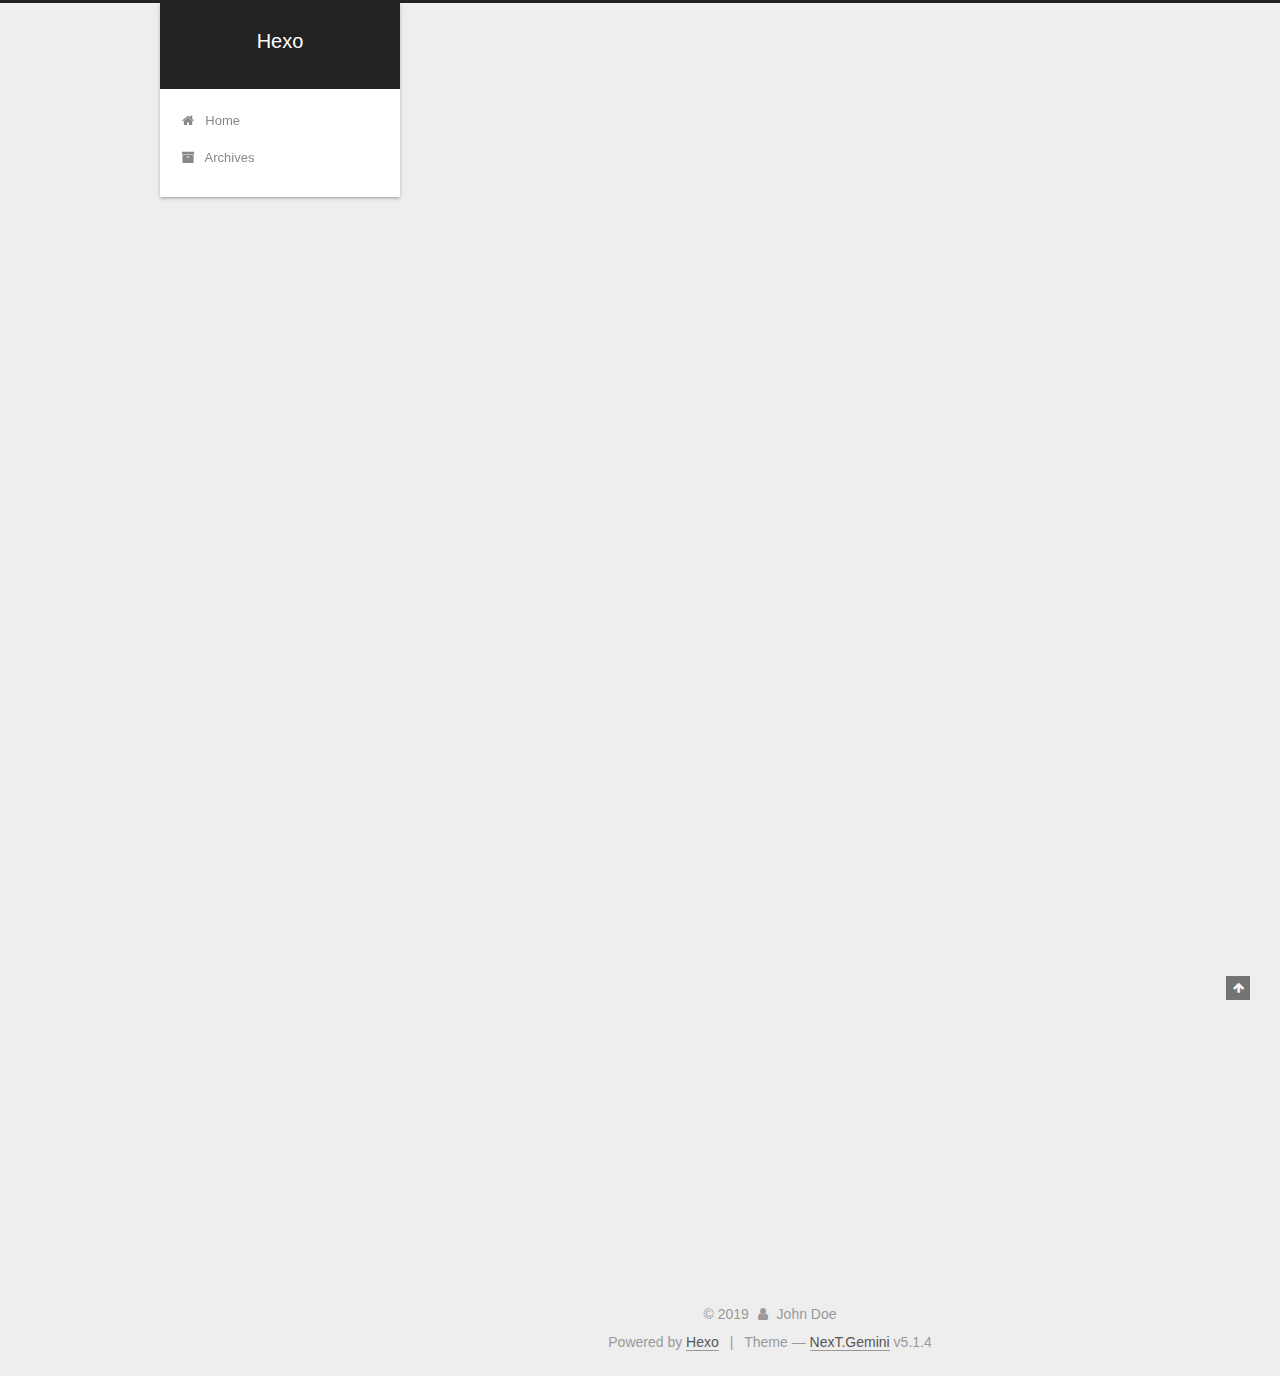
<file: 2019/03/02/halo-world/index.html>
<!DOCTYPE html>



  


<html class="theme-next gemini use-motion" lang>
<head><meta name="generator" content="Hexo 3.8.0">
  <meta charset="UTF-8">
<meta http-equiv="X-UA-Compatible" content="IE=edge">
<meta name="viewport" content="width=device-width, initial-scale=1, maximum-scale=1">
<meta name="theme-color" content="#222">









<meta http-equiv="Cache-Control" content="no-transform">
<meta http-equiv="Cache-Control" content="no-siteapp">
















  
  
  <link href="/lib/fancybox/source/jquery.fancybox.css?v=2.1.5" rel="stylesheet" type="text/css">







<link href="/lib/font-awesome/css/font-awesome.min.css?v=4.6.2" rel="stylesheet" type="text/css">

<link href="/css/main.css?v=5.1.4" rel="stylesheet" type="text/css">


  <link rel="apple-touch-icon" sizes="180x180" href="/images/apple-touch-icon-next.png?v=5.1.4">


  <link rel="icon" type="image/png" sizes="32x32" href="/images/favicon-32x32-next.png?v=5.1.4">


  <link rel="icon" type="image/png" sizes="16x16" href="/images/favicon-16x16-next.png?v=5.1.4">


  <link rel="mask-icon" href="/images/logo.svg?v=5.1.4" color="#222">





  <meta name="keywords" content="Hexo, NexT">










<meta name="description" content="如果某个数 K 的平方乘以 N 以后，结果的末尾几位数等于 K，那么就称这个数为“N-自守数”。例如 3×922​​ = 25392，而 25392 的末尾两位正好是 92，所以 92 是一个 3-自守数。 本题就请你编写程序判断一个给定的数字是否关于某个 N 是 N-自守数。 输入格式：输入在第一行中给出正整数 M（≤20），随后一行给出 M 个待检测的、不超过 1000 的正整数。 输出格式：">
<meta property="og:type" content="article">
<meta property="og:title" content="halo world">
<meta property="og:url" content="http://yoursite.com/2019/03/02/halo-world/index.html">
<meta property="og:site_name" content="Hexo">
<meta property="og:description" content="如果某个数 K 的平方乘以 N 以后，结果的末尾几位数等于 K，那么就称这个数为“N-自守数”。例如 3×922​​ = 25392，而 25392 的末尾两位正好是 92，所以 92 是一个 3-自守数。 本题就请你编写程序判断一个给定的数字是否关于某个 N 是 N-自守数。 输入格式：输入在第一行中给出正整数 M（≤20），随后一行给出 M 个待检测的、不超过 1000 的正整数。 输出格式：">
<meta property="og:locale" content="default">
<meta property="og:updated_time" content="2019-03-02T12:59:42.000Z">
<meta name="twitter:card" content="summary">
<meta name="twitter:title" content="halo world">
<meta name="twitter:description" content="如果某个数 K 的平方乘以 N 以后，结果的末尾几位数等于 K，那么就称这个数为“N-自守数”。例如 3×922​​ = 25392，而 25392 的末尾两位正好是 92，所以 92 是一个 3-自守数。 本题就请你编写程序判断一个给定的数字是否关于某个 N 是 N-自守数。 输入格式：输入在第一行中给出正整数 M（≤20），随后一行给出 M 个待检测的、不超过 1000 的正整数。 输出格式：">



<script type="text/javascript" id="hexo.configurations">
  var NexT = window.NexT || {};
  var CONFIG = {
    root: '/',
    scheme: 'Gemini',
    version: '5.1.4',
    sidebar: {"position":"left","display":"post","offset":12,"b2t":false,"scrollpercent":false,"onmobile":false},
    fancybox: true,
    tabs: true,
    motion: {"enable":true,"async":false,"transition":{"post_block":"fadeIn","post_header":"slideDownIn","post_body":"slideDownIn","coll_header":"slideLeftIn","sidebar":"slideUpIn"}},
    duoshuo: {
      userId: '0',
      author: 'Author'
    },
    algolia: {
      applicationID: '',
      apiKey: '',
      indexName: '',
      hits: {"per_page":10},
      labels: {"input_placeholder":"Search for Posts","hits_empty":"We didn't find any results for the search: ${query}","hits_stats":"${hits} results found in ${time} ms"}
    }
  };
</script>



  <link rel="canonical" href="http://yoursite.com/2019/03/02/halo-world/">





  <title>halo world | Hexo</title>
  








</head>

<body itemscope itemtype="http://schema.org/WebPage" lang="default">

  
  
    
  

  <div class="container sidebar-position-left page-post-detail">
    <div class="headband"></div>

    <header id="header" class="header" itemscope itemtype="http://schema.org/WPHeader">
      <div class="header-inner"><div class="site-brand-wrapper">
  <div class="site-meta ">
    

    <div class="custom-logo-site-title">
      <a href="/" class="brand" rel="start">
        <span class="logo-line-before"><i></i></span>
        <span class="site-title">Hexo</span>
        <span class="logo-line-after"><i></i></span>
      </a>
    </div>
      
        <p class="site-subtitle"></p>
      
  </div>

  <div class="site-nav-toggle">
    <button>
      <span class="btn-bar"></span>
      <span class="btn-bar"></span>
      <span class="btn-bar"></span>
    </button>
  </div>
</div>

<nav class="site-nav">
  

  
    <ul id="menu" class="menu">
      
        
        <li class="menu-item menu-item-home">
          <a href="/" rel="section">
            
              <i class="menu-item-icon fa fa-fw fa-home"></i> <br>
            
            Home
          </a>
        </li>
      
        
        <li class="menu-item menu-item-archives">
          <a href="/archives/" rel="section">
            
              <i class="menu-item-icon fa fa-fw fa-archive"></i> <br>
            
            Archives
          </a>
        </li>
      

      
    </ul>
  

  
</nav>



 </div>
    </header>

    <main id="main" class="main">
      <div class="main-inner">
        <div class="content-wrap">
          <div id="content" class="content">
            

  <div id="posts" class="posts-expand">
    

  

  
  
  

  <article class="post post-type-normal" itemscope itemtype="http://schema.org/Article">
  
  
  
  <div class="post-block">
    <link itemprop="mainEntityOfPage" href="http://yoursite.com/2019/03/02/halo-world/">

    <span hidden itemprop="author" itemscope itemtype="http://schema.org/Person">
      <meta itemprop="name" content="John Doe">
      <meta itemprop="description" content>
      <meta itemprop="image" content="/images/avatar.gif">
    </span>

    <span hidden itemprop="publisher" itemscope itemtype="http://schema.org/Organization">
      <meta itemprop="name" content="Hexo">
    </span>

    
      <header class="post-header">

        
        
          <h1 class="post-title" itemprop="name headline">halo world</h1>
        

        <div class="post-meta">
          <span class="post-time">
            
              <span class="post-meta-item-icon">
                <i class="fa fa-calendar-o"></i>
              </span>
              
                <span class="post-meta-item-text">Posted on</span>
              
              <time title="Post created" itemprop="dateCreated datePublished" datetime="2019-03-02T20:55:32+08:00">
                2019-03-02
              </time>
            

            

            
          </span>

          

          
            
          

          
          

          

          

          

        </div>
      </header>
    

    
    
    
    <div class="post-body" itemprop="articleBody">

      
      

      
        <p>如果某个数 K 的平方乘以 N 以后，结果的末尾几位数等于 K，那么就称这个数为“N-自守数”。例如 3×922​​ = 25392，而 25392 的末尾两位正好是 92，所以 92 是一个 3-自守数。</p>
<p>本题就请你编写程序判断一个给定的数字是否关于某个 N 是 N-自守数。</p>
<p>输入格式：<br>输入在第一行中给出正整数 M（≤20），随后一行给出 M 个待检测的、不超过 1000 的正整数。</p>
<p>输出格式：<br>对每个需要检测的数字，如果它是 N-自守数就在一行中输出最小的 N 和 NK​2​​ 的值，以一个空格隔开；否则输出 No。注意题目保证 N&lt;10。</p>
<p>输入样例：<br>3<br>92 5 233<br>输出样例：<br>3 25392<br>1 25<br>No<br><figure class="highlight c++"><table><tr><td class="gutter"><pre><span class="line">1</span><br><span class="line">2</span><br><span class="line">3</span><br><span class="line">4</span><br><span class="line">5</span><br><span class="line">6</span><br><span class="line">7</span><br><span class="line">8</span><br><span class="line">9</span><br><span class="line">10</span><br><span class="line">11</span><br><span class="line">12</span><br><span class="line">13</span><br><span class="line">14</span><br><span class="line">15</span><br><span class="line">16</span><br><span class="line">17</span><br><span class="line">18</span><br><span class="line">19</span><br><span class="line">20</span><br><span class="line">21</span><br><span class="line">22</span><br><span class="line">23</span><br></pre></td><td class="code"><pre><span class="line"><span class="meta">#<span class="meta-keyword">include</span> <span class="meta-string">&lt;iostream&gt;</span></span></span><br><span class="line"><span class="meta">#<span class="meta-keyword">include</span> <span class="meta-string">&lt;string&gt;</span></span></span><br><span class="line"><span class="keyword">using</span> <span class="keyword">namespace</span> <span class="built_in">std</span>;</span><br><span class="line"><span class="function"><span class="keyword">int</span> <span class="title">main</span><span class="params">()</span> </span>&#123;</span><br><span class="line">    <span class="keyword">int</span> m;</span><br><span class="line">    <span class="built_in">cin</span> &gt;&gt; m;</span><br><span class="line">    <span class="keyword">while</span> (m--) &#123;</span><br><span class="line">        <span class="keyword">int</span> k, flag = <span class="number">0</span>;</span><br><span class="line">        <span class="built_in">cin</span> &gt;&gt; k;</span><br><span class="line">        <span class="keyword">for</span> (<span class="keyword">int</span> n = <span class="number">1</span>; n &lt; <span class="number">10</span>; n++) &#123;</span><br><span class="line">            <span class="keyword">int</span> mul = n * k * k;</span><br><span class="line">            <span class="built_in">string</span> smul = to_string(mul), sk = to_string(k);</span><br><span class="line">            <span class="built_in">string</span> smulend = smul.substr(smul.length() - sk.length());</span><br><span class="line">            <span class="keyword">if</span> (smulend == sk) &#123;</span><br><span class="line">                <span class="built_in">printf</span>(<span class="string">"%d %d\n"</span>, n, mul);</span><br><span class="line">                flag = <span class="number">1</span>;</span><br><span class="line">                <span class="keyword">break</span>;</span><br><span class="line">            &#125;</span><br><span class="line">        &#125;</span><br><span class="line">        <span class="keyword">if</span> (flag == <span class="number">0</span>) <span class="built_in">printf</span>(<span class="string">"No\n"</span>);</span><br><span class="line">    &#125;</span><br><span class="line">    <span class="keyword">return</span> <span class="number">0</span>;</span><br><span class="line">&#125;</span><br></pre></td></tr></table></figure></p>

      
    </div>
    
    
    

    

    

    

    <footer class="post-footer">
      

      
      
      

      
        <div class="post-nav">
          <div class="post-nav-next post-nav-item">
            
              <a href="/2019/03/02/test-my-site/" rel="next" title="test_my_site">
                <i class="fa fa-chevron-left"></i> test_my_site
              </a>
            
          </div>

          <span class="post-nav-divider"></span>

          <div class="post-nav-prev post-nav-item">
            
          </div>
        </div>
      

      
      
    </footer>
  </div>
  
  
  
  </article>



    <div class="post-spread">
      
    </div>
  </div>


          </div>
          


          

  



        </div>
        
          
  
  <div class="sidebar-toggle">
    <div class="sidebar-toggle-line-wrap">
      <span class="sidebar-toggle-line sidebar-toggle-line-first"></span>
      <span class="sidebar-toggle-line sidebar-toggle-line-middle"></span>
      <span class="sidebar-toggle-line sidebar-toggle-line-last"></span>
    </div>
  </div>

  <aside id="sidebar" class="sidebar">
    
    <div class="sidebar-inner">

      

      

      <section class="site-overview-wrap sidebar-panel sidebar-panel-active">
        <div class="site-overview">
          <div class="site-author motion-element" itemprop="author" itemscope itemtype="http://schema.org/Person">
            
              <p class="site-author-name" itemprop="name">John Doe</p>
              <p class="site-description motion-element" itemprop="description"></p>
          </div>

          <nav class="site-state motion-element">

            
              <div class="site-state-item site-state-posts">
              
                <a href="/archives/">
              
                  <span class="site-state-item-count">3</span>
                  <span class="site-state-item-name">posts</span>
                </a>
              </div>
            

            

            

          </nav>

          

          

          
          

          
          

          

        </div>
      </section>

      

      

    </div>
  </aside>


        
      </div>
    </main>

    <footer id="footer" class="footer">
      <div class="footer-inner">
        <div class="copyright">&copy; <span itemprop="copyrightYear">2019</span>
  <span class="with-love">
    <i class="fa fa-user"></i>
  </span>
  <span class="author" itemprop="copyrightHolder">John Doe</span>

  
</div>


  <div class="powered-by">Powered by <a class="theme-link" target="_blank" href="https://hexo.io">Hexo</a></div>



  <span class="post-meta-divider">|</span>



  <div class="theme-info">Theme &mdash; <a class="theme-link" target="_blank" href="https://github.com/iissnan/hexo-theme-next">NexT.Gemini</a> v5.1.4</div>




        







        
      </div>
    </footer>

    
      <div class="back-to-top">
        <i class="fa fa-arrow-up"></i>
        
      </div>
    

    

  </div>

  

<script type="text/javascript">
  if (Object.prototype.toString.call(window.Promise) !== '[object Function]') {
    window.Promise = null;
  }
</script>









  












  
  
    <script type="text/javascript" src="/lib/jquery/index.js?v=2.1.3"></script>
  

  
  
    <script type="text/javascript" src="/lib/fastclick/lib/fastclick.min.js?v=1.0.6"></script>
  

  
  
    <script type="text/javascript" src="/lib/jquery_lazyload/jquery.lazyload.js?v=1.9.7"></script>
  

  
  
    <script type="text/javascript" src="/lib/velocity/velocity.min.js?v=1.2.1"></script>
  

  
  
    <script type="text/javascript" src="/lib/velocity/velocity.ui.min.js?v=1.2.1"></script>
  

  
  
    <script type="text/javascript" src="/lib/fancybox/source/jquery.fancybox.pack.js?v=2.1.5"></script>
  


  


  <script type="text/javascript" src="/js/src/utils.js?v=5.1.4"></script>

  <script type="text/javascript" src="/js/src/motion.js?v=5.1.4"></script>



  
  


  <script type="text/javascript" src="/js/src/affix.js?v=5.1.4"></script>

  <script type="text/javascript" src="/js/src/schemes/pisces.js?v=5.1.4"></script>



  
  <script type="text/javascript" src="/js/src/scrollspy.js?v=5.1.4"></script>
<script type="text/javascript" src="/js/src/post-details.js?v=5.1.4"></script>



  


  <script type="text/javascript" src="/js/src/bootstrap.js?v=5.1.4"></script>



  


  




	





  





  












  





  

  

  

  
  

  

  

  

</body>
</html>
</file>
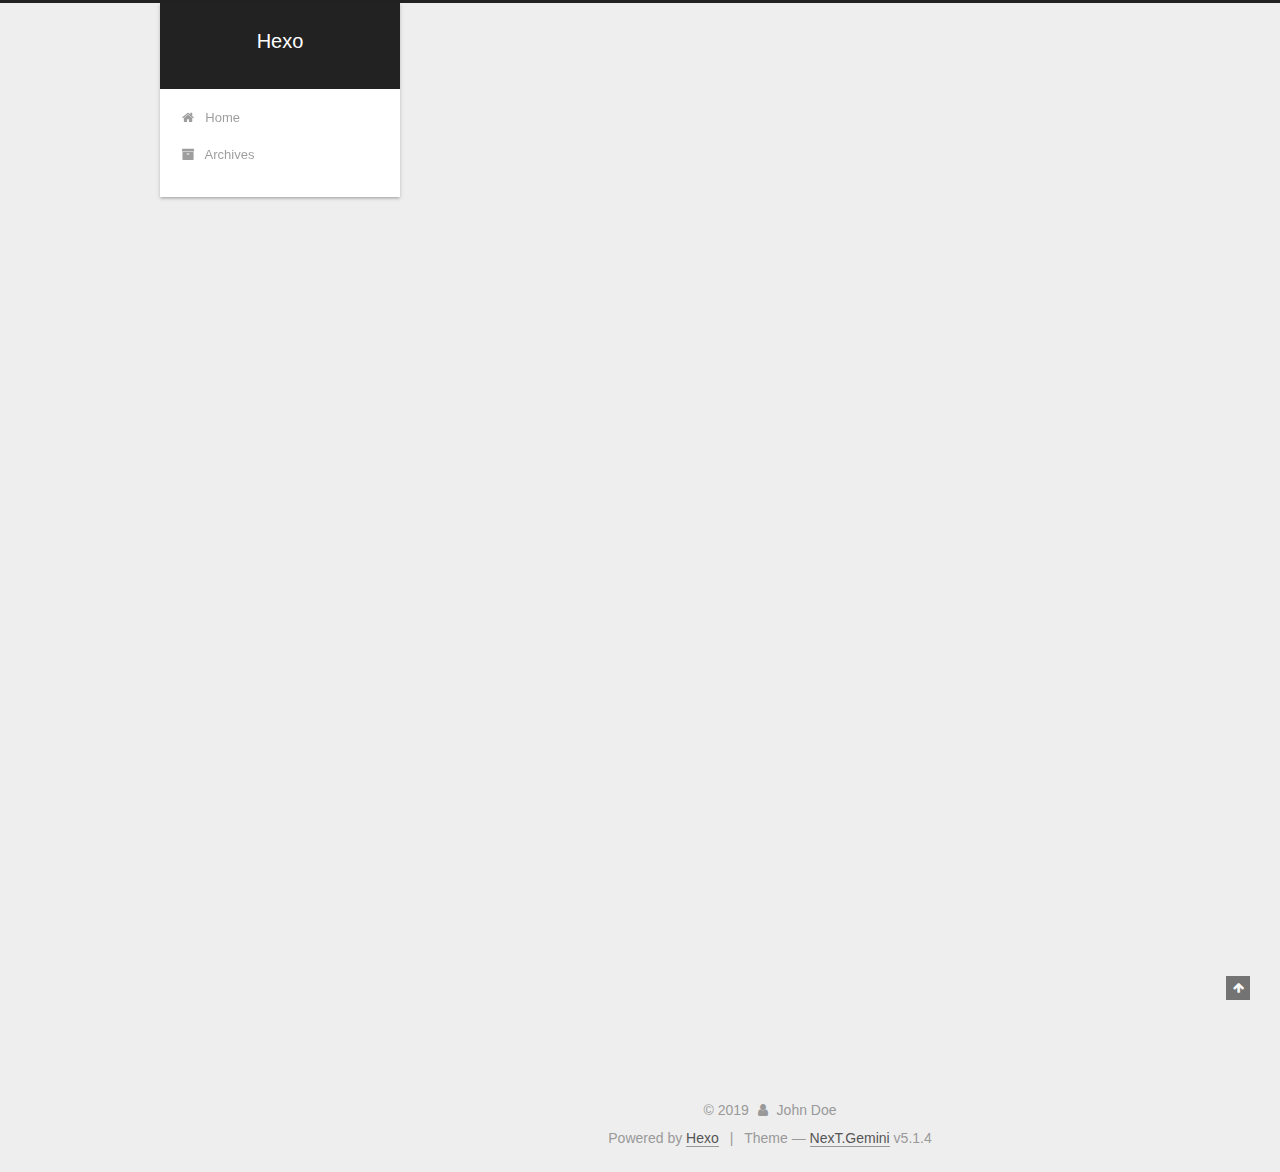
<file: 2019/03/02/hello-world/index.html>
<!DOCTYPE html>



  


<html class="theme-next gemini use-motion" lang>
<head><meta name="generator" content="Hexo 3.8.0">
  <meta charset="UTF-8">
<meta http-equiv="X-UA-Compatible" content="IE=edge">
<meta name="viewport" content="width=device-width, initial-scale=1, maximum-scale=1">
<meta name="theme-color" content="#222">









<meta http-equiv="Cache-Control" content="no-transform">
<meta http-equiv="Cache-Control" content="no-siteapp">
















  
  
  <link href="/lib/fancybox/source/jquery.fancybox.css?v=2.1.5" rel="stylesheet" type="text/css">







<link href="/lib/font-awesome/css/font-awesome.min.css?v=4.6.2" rel="stylesheet" type="text/css">

<link href="/css/main.css?v=5.1.4" rel="stylesheet" type="text/css">


  <link rel="apple-touch-icon" sizes="180x180" href="/images/apple-touch-icon-next.png?v=5.1.4">


  <link rel="icon" type="image/png" sizes="32x32" href="/images/favicon-32x32-next.png?v=5.1.4">


  <link rel="icon" type="image/png" sizes="16x16" href="/images/favicon-16x16-next.png?v=5.1.4">


  <link rel="mask-icon" href="/images/logo.svg?v=5.1.4" color="#222">





  <meta name="keywords" content="Hexo, NexT">










<meta name="description" content="Welcome to Hexo! This is your very first post. Check documentation for more info. If you get any problems when using Hexo, you can find the answer in troubleshooting or you can ask me on GitHub. Quick">
<meta property="og:type" content="article">
<meta property="og:title" content="Hello World">
<meta property="og:url" content="http://yoursite.com/2019/03/02/hello-world/index.html">
<meta property="og:site_name" content="Hexo">
<meta property="og:description" content="Welcome to Hexo! This is your very first post. Check documentation for more info. If you get any problems when using Hexo, you can find the answer in troubleshooting or you can ask me on GitHub. Quick">
<meta property="og:locale" content="default">
<meta property="og:updated_time" content="2019-03-02T12:37:58.000Z">
<meta name="twitter:card" content="summary">
<meta name="twitter:title" content="Hello World">
<meta name="twitter:description" content="Welcome to Hexo! This is your very first post. Check documentation for more info. If you get any problems when using Hexo, you can find the answer in troubleshooting or you can ask me on GitHub. Quick">



<script type="text/javascript" id="hexo.configurations">
  var NexT = window.NexT || {};
  var CONFIG = {
    root: '/',
    scheme: 'Gemini',
    version: '5.1.4',
    sidebar: {"position":"left","display":"post","offset":12,"b2t":false,"scrollpercent":false,"onmobile":false},
    fancybox: true,
    tabs: true,
    motion: {"enable":true,"async":false,"transition":{"post_block":"fadeIn","post_header":"slideDownIn","post_body":"slideDownIn","coll_header":"slideLeftIn","sidebar":"slideUpIn"}},
    duoshuo: {
      userId: '0',
      author: 'Author'
    },
    algolia: {
      applicationID: '',
      apiKey: '',
      indexName: '',
      hits: {"per_page":10},
      labels: {"input_placeholder":"Search for Posts","hits_empty":"We didn't find any results for the search: ${query}","hits_stats":"${hits} results found in ${time} ms"}
    }
  };
</script>



  <link rel="canonical" href="http://yoursite.com/2019/03/02/hello-world/">





  <title>Hello World | Hexo</title>
  








</head>

<body itemscope itemtype="http://schema.org/WebPage" lang="default">

  
  
    
  

  <div class="container sidebar-position-left page-post-detail">
    <div class="headband"></div>

    <header id="header" class="header" itemscope itemtype="http://schema.org/WPHeader">
      <div class="header-inner"><div class="site-brand-wrapper">
  <div class="site-meta ">
    

    <div class="custom-logo-site-title">
      <a href="/" class="brand" rel="start">
        <span class="logo-line-before"><i></i></span>
        <span class="site-title">Hexo</span>
        <span class="logo-line-after"><i></i></span>
      </a>
    </div>
      
        <p class="site-subtitle"></p>
      
  </div>

  <div class="site-nav-toggle">
    <button>
      <span class="btn-bar"></span>
      <span class="btn-bar"></span>
      <span class="btn-bar"></span>
    </button>
  </div>
</div>

<nav class="site-nav">
  

  
    <ul id="menu" class="menu">
      
        
        <li class="menu-item menu-item-home">
          <a href="/" rel="section">
            
              <i class="menu-item-icon fa fa-fw fa-home"></i> <br>
            
            Home
          </a>
        </li>
      
        
        <li class="menu-item menu-item-archives">
          <a href="/archives/" rel="section">
            
              <i class="menu-item-icon fa fa-fw fa-archive"></i> <br>
            
            Archives
          </a>
        </li>
      

      
    </ul>
  

  
</nav>



 </div>
    </header>

    <main id="main" class="main">
      <div class="main-inner">
        <div class="content-wrap">
          <div id="content" class="content">
            

  <div id="posts" class="posts-expand">
    

  

  
  
  

  <article class="post post-type-normal" itemscope itemtype="http://schema.org/Article">
  
  
  
  <div class="post-block">
    <link itemprop="mainEntityOfPage" href="http://yoursite.com/2019/03/02/hello-world/">

    <span hidden itemprop="author" itemscope itemtype="http://schema.org/Person">
      <meta itemprop="name" content="John Doe">
      <meta itemprop="description" content>
      <meta itemprop="image" content="/images/avatar.gif">
    </span>

    <span hidden itemprop="publisher" itemscope itemtype="http://schema.org/Organization">
      <meta itemprop="name" content="Hexo">
    </span>

    
      <header class="post-header">

        
        
          <h1 class="post-title" itemprop="name headline">Hello World</h1>
        

        <div class="post-meta">
          <span class="post-time">
            
              <span class="post-meta-item-icon">
                <i class="fa fa-calendar-o"></i>
              </span>
              
                <span class="post-meta-item-text">Posted on</span>
              
              <time title="Post created" itemprop="dateCreated datePublished" datetime="2019-03-02T20:37:57+08:00">
                2019-03-02
              </time>
            

            

            
          </span>

          

          
            
          

          
          

          

          

          

        </div>
      </header>
    

    
    
    
    <div class="post-body" itemprop="articleBody">

      
      

      
        <p>Welcome to <a href="https://hexo.io/" target="_blank" rel="noopener">Hexo</a>! This is your very first post. Check <a href="https://hexo.io/docs/" target="_blank" rel="noopener">documentation</a> for more info. If you get any problems when using Hexo, you can find the answer in <a href="https://hexo.io/docs/troubleshooting.html" target="_blank" rel="noopener">troubleshooting</a> or you can ask me on <a href="https://github.com/hexojs/hexo/issues" target="_blank" rel="noopener">GitHub</a>.</p>
<h2 id="Quick-Start"><a href="#Quick-Start" class="headerlink" title="Quick Start"></a>Quick Start</h2><h3 id="Create-a-new-post"><a href="#Create-a-new-post" class="headerlink" title="Create a new post"></a>Create a new post</h3><figure class="highlight bash"><table><tr><td class="gutter"><pre><span class="line">1</span><br></pre></td><td class="code"><pre><span class="line">$ hexo new <span class="string">"My New Post"</span></span><br></pre></td></tr></table></figure>
<p>More info: <a href="https://hexo.io/docs/writing.html" target="_blank" rel="noopener">Writing</a></p>
<h3 id="Run-server"><a href="#Run-server" class="headerlink" title="Run server"></a>Run server</h3><figure class="highlight bash"><table><tr><td class="gutter"><pre><span class="line">1</span><br></pre></td><td class="code"><pre><span class="line">$ hexo server</span><br></pre></td></tr></table></figure>
<p>More info: <a href="https://hexo.io/docs/server.html" target="_blank" rel="noopener">Server</a></p>
<h3 id="Generate-static-files"><a href="#Generate-static-files" class="headerlink" title="Generate static files"></a>Generate static files</h3><figure class="highlight bash"><table><tr><td class="gutter"><pre><span class="line">1</span><br></pre></td><td class="code"><pre><span class="line">$ hexo generate</span><br></pre></td></tr></table></figure>
<p>More info: <a href="https://hexo.io/docs/generating.html" target="_blank" rel="noopener">Generating</a></p>
<h3 id="Deploy-to-remote-sites"><a href="#Deploy-to-remote-sites" class="headerlink" title="Deploy to remote sites"></a>Deploy to remote sites</h3><figure class="highlight bash"><table><tr><td class="gutter"><pre><span class="line">1</span><br></pre></td><td class="code"><pre><span class="line">$ hexo deploy</span><br></pre></td></tr></table></figure>
<p>More info: <a href="https://hexo.io/docs/deployment.html" target="_blank" rel="noopener">Deployment</a></p>

      
    </div>
    
    
    

    

    

    

    <footer class="post-footer">
      

      
      
      

      
        <div class="post-nav">
          <div class="post-nav-next post-nav-item">
            
          </div>

          <span class="post-nav-divider"></span>

          <div class="post-nav-prev post-nav-item">
            
              <a href="/2019/03/02/test-my-site/" rel="prev" title="test_my_site">
                test_my_site <i class="fa fa-chevron-right"></i>
              </a>
            
          </div>
        </div>
      

      
      
    </footer>
  </div>
  
  
  
  </article>



    <div class="post-spread">
      
    </div>
  </div>


          </div>
          


          

  



        </div>
        
          
  
  <div class="sidebar-toggle">
    <div class="sidebar-toggle-line-wrap">
      <span class="sidebar-toggle-line sidebar-toggle-line-first"></span>
      <span class="sidebar-toggle-line sidebar-toggle-line-middle"></span>
      <span class="sidebar-toggle-line sidebar-toggle-line-last"></span>
    </div>
  </div>

  <aside id="sidebar" class="sidebar">
    
    <div class="sidebar-inner">

      

      
        <ul class="sidebar-nav motion-element">
          <li class="sidebar-nav-toc sidebar-nav-active" data-target="post-toc-wrap">
            Table of Contents
          </li>
          <li class="sidebar-nav-overview" data-target="site-overview-wrap">
            Overview
          </li>
        </ul>
      

      <section class="site-overview-wrap sidebar-panel">
        <div class="site-overview">
          <div class="site-author motion-element" itemprop="author" itemscope itemtype="http://schema.org/Person">
            
              <p class="site-author-name" itemprop="name">John Doe</p>
              <p class="site-description motion-element" itemprop="description"></p>
          </div>

          <nav class="site-state motion-element">

            
              <div class="site-state-item site-state-posts">
              
                <a href="/archives/">
              
                  <span class="site-state-item-count">3</span>
                  <span class="site-state-item-name">posts</span>
                </a>
              </div>
            

            

            

          </nav>

          

          

          
          

          
          

          

        </div>
      </section>

      
      <!--noindex-->
        <section class="post-toc-wrap motion-element sidebar-panel sidebar-panel-active">
          <div class="post-toc">

            
              
            

            
              <div class="post-toc-content"><ol class="nav"><li class="nav-item nav-level-2"><a class="nav-link" href="#Quick-Start"><span class="nav-number">1.</span> <span class="nav-text">Quick Start</span></a><ol class="nav-child"><li class="nav-item nav-level-3"><a class="nav-link" href="#Create-a-new-post"><span class="nav-number">1.1.</span> <span class="nav-text">Create a new post</span></a></li><li class="nav-item nav-level-3"><a class="nav-link" href="#Run-server"><span class="nav-number">1.2.</span> <span class="nav-text">Run server</span></a></li><li class="nav-item nav-level-3"><a class="nav-link" href="#Generate-static-files"><span class="nav-number">1.3.</span> <span class="nav-text">Generate static files</span></a></li><li class="nav-item nav-level-3"><a class="nav-link" href="#Deploy-to-remote-sites"><span class="nav-number">1.4.</span> <span class="nav-text">Deploy to remote sites</span></a></li></ol></li></ol></div>
            

          </div>
        </section>
      <!--/noindex-->
      

      

    </div>
  </aside>


        
      </div>
    </main>

    <footer id="footer" class="footer">
      <div class="footer-inner">
        <div class="copyright">&copy; <span itemprop="copyrightYear">2019</span>
  <span class="with-love">
    <i class="fa fa-user"></i>
  </span>
  <span class="author" itemprop="copyrightHolder">John Doe</span>

  
</div>


  <div class="powered-by">Powered by <a class="theme-link" target="_blank" href="https://hexo.io">Hexo</a></div>



  <span class="post-meta-divider">|</span>



  <div class="theme-info">Theme &mdash; <a class="theme-link" target="_blank" href="https://github.com/iissnan/hexo-theme-next">NexT.Gemini</a> v5.1.4</div>




        







        
      </div>
    </footer>

    
      <div class="back-to-top">
        <i class="fa fa-arrow-up"></i>
        
      </div>
    

    

  </div>

  

<script type="text/javascript">
  if (Object.prototype.toString.call(window.Promise) !== '[object Function]') {
    window.Promise = null;
  }
</script>









  












  
  
    <script type="text/javascript" src="/lib/jquery/index.js?v=2.1.3"></script>
  

  
  
    <script type="text/javascript" src="/lib/fastclick/lib/fastclick.min.js?v=1.0.6"></script>
  

  
  
    <script type="text/javascript" src="/lib/jquery_lazyload/jquery.lazyload.js?v=1.9.7"></script>
  

  
  
    <script type="text/javascript" src="/lib/velocity/velocity.min.js?v=1.2.1"></script>
  

  
  
    <script type="text/javascript" src="/lib/velocity/velocity.ui.min.js?v=1.2.1"></script>
  

  
  
    <script type="text/javascript" src="/lib/fancybox/source/jquery.fancybox.pack.js?v=2.1.5"></script>
  


  


  <script type="text/javascript" src="/js/src/utils.js?v=5.1.4"></script>

  <script type="text/javascript" src="/js/src/motion.js?v=5.1.4"></script>



  
  


  <script type="text/javascript" src="/js/src/affix.js?v=5.1.4"></script>

  <script type="text/javascript" src="/js/src/schemes/pisces.js?v=5.1.4"></script>



  
  <script type="text/javascript" src="/js/src/scrollspy.js?v=5.1.4"></script>
<script type="text/javascript" src="/js/src/post-details.js?v=5.1.4"></script>



  


  <script type="text/javascript" src="/js/src/bootstrap.js?v=5.1.4"></script>



  


  




	





  





  












  





  

  

  

  
  

  

  

  

</body>
</html>
</file>
<file: css/main.css>
/* normalize.css v3.0.2 | MIT License | git.io/normalize */
html {
  font-family: sans-serif; /* 1 */
  -ms-text-size-adjust: 100%; /* 2 */
  -webkit-text-size-adjust: 100%; /* 2 */
}
body {
  margin: 0;
}
article,
aside,
details,
figcaption,
figure,
footer,
header,
hgroup,
main,
menu,
nav,
section,
summary {
  display: block;
}
audio,
canvas,
progress,
video {
  display: inline-block; /* 1 */
  vertical-align: baseline; /* 2 */
}
audio:not([controls]) {
  display: none;
  height: 0;
}
[hidden],
template {
  display: none;
}
a {
  background-color: transparent;
}
a:active,
a:hover {
  outline: 0;
}
abbr[title] {
  border-bottom: 1px dotted;
}
b,
strong {
  font-weight: bold;
}
dfn {
  font-style: italic;
}
h1 {
  font-size: 2em;
  margin: 0.67em 0;
}
mark {
  background: #ff0;
  color: #000;
}
small {
  font-size: 80%;
}
sub,
sup {
  font-size: 75%;
  line-height: 0;
  position: relative;
  vertical-align: baseline;
}
sup {
  top: -0.5em;
}
sub {
  bottom: -0.25em;
}
img {
  border: 0;
}
svg:not(:root) {
  overflow: hidden;
}
figure {
  margin: 1em 40px;
}
hr {
  -moz-box-sizing: content-box;
  box-sizing: content-box;
  height: 0;
}
pre {
  overflow: auto;
}
code,
kbd,
pre,
samp {
  font-family: monospace, monospace;
  font-size: 1em;
}
button,
input,
optgroup,
select,
textarea {
  color: inherit; /* 1 */
  font: inherit; /* 2 */
  margin: 0; /* 3 */
}
button {
  overflow: visible;
}
button,
select {
  text-transform: none;
}
button,
html input[type="button"],
input[type="reset"],
input[type="submit"] {
  -webkit-appearance: button; /* 2 */
  cursor: pointer; /* 3 */
}
button[disabled],
html input[disabled] {
  cursor: default;
}
button::-moz-focus-inner,
input::-moz-focus-inner {
  border: 0;
  padding: 0;
}
input {
  line-height: normal;
}
input[type="checkbox"],
input[type="radio"] {
  box-sizing: border-box; /* 1 */
  padding: 0; /* 2 */
}
input[type="number"]::-webkit-inner-spin-button,
input[type="number"]::-webkit-outer-spin-button {
  height: auto;
}
input[type="search"] {
  -webkit-appearance: textfield; /* 1 */
  -moz-box-sizing: content-box;
  -webkit-box-sizing: content-box; /* 2 */
  box-sizing: content-box;
}
input[type="search"]::-webkit-search-cancel-button,
input[type="search"]::-webkit-search-decoration {
  -webkit-appearance: none;
}
fieldset {
  border: 1px solid #c0c0c0;
  margin: 0 2px;
  padding: 0.35em 0.625em 0.75em;
}
legend {
  border: 0; /* 1 */
  padding: 0; /* 2 */
}
textarea {
  overflow: auto;
}
optgroup {
  font-weight: bold;
}
table {
  border-collapse: collapse;
  border-spacing: 0;
}
td,
th {
  padding: 0;
}
::selection {
  background: #262a30;
  color: #fff;
}
body {
  position: relative;
  font-family: 'Lato', "PingFang SC", "Microsoft YaHei", sans-serif;
  font-size: 14px;
  line-height: 2;
  color: #555;
  background: #eee;
}
@media (max-width: 767px) {
  body {
    padding-right: 0 !important;
  }
}
@media (min-width: 768px) and (max-width: 991px) {
  body {
    padding-right: 0 !important;
  }
}
@media (min-width: 1600px) {
  body {
    font-size: 16px;
  }
}
h1,
h2,
h3,
h4,
h5,
h6 {
  margin: 0;
  padding: 0;
  font-weight: bold;
  line-height: 1.5;
  font-family: 'Lato', "PingFang SC", "Microsoft YaHei", sans-serif;
}
h2,
h3,
h4,
h5,
h6 {
  margin: 20px 0 15px;
}
h1 {
  font-size: 22px;
}
@media (max-width: 767px) {
  h1 {
    font-size: 18px;
  }
}
h2 {
  font-size: 20px;
}
@media (max-width: 767px) {
  h2 {
    font-size: 16px;
  }
}
h3 {
  font-size: 18px;
}
@media (max-width: 767px) {
  h3 {
    font-size: 14px;
  }
}
h4 {
  font-size: 16px;
}
@media (max-width: 767px) {
  h4 {
    font-size: 12px;
  }
}
h5 {
  font-size: 14px;
}
@media (max-width: 767px) {
  h5 {
    font-size: 10px;
  }
}
h6 {
  font-size: 12px;
}
@media (max-width: 767px) {
  h6 {
    font-size: 8px;
  }
}
p {
  margin: 0 0 20px 0;
}
a {
  color: #555;
  text-decoration: none;
  outline: none;
  border-bottom: 1px solid #999;
  word-wrap: break-word;
}
a:hover {
  color: #222;
  border-bottom-color: #222;
}
blockquote {
  margin: 0;
  padding: 0;
}
img {
  display: block;
  margin: auto;
  max-width: 100%;
  height: auto;
}
hr {
  margin: 40px 0;
  height: 3px;
  border: none;
  background-color: #ddd;
  background-image: repeating-linear-gradient(-45deg, #fff, #fff 4px, transparent 4px, transparent 8px);
}
blockquote {
  padding: 0 15px;
  color: #666;
  border-left: 4px solid #ddd;
}
blockquote cite::before {
  content: "-";
  padding: 0 5px;
}
dt {
  font-weight: 700;
}
dd {
  margin: 0;
  padding: 0;
}
kbd {
  border: 1px solid #ccc;
  border-radius: 0.2em;
  box-shadow: 0.1em 0.1em 0.2em rgba(0,0,0,0.1);
  background-color: #f9f9f9;
  font-family: inherit;
  background-image: -webkit-linear-gradient(top, #eee, #fff, #eee);
  padding: 0.1em 0.3em;
  white-space: nowrap;
}
.text-left {
  text-align: left;
}
.text-center {
  text-align: center;
}
.text-right {
  text-align: right;
}
.text-justify {
  text-align: justify;
}
.text-nowrap {
  white-space: nowrap;
}
.text-lowercase {
  text-transform: lowercase;
}
.text-uppercase {
  text-transform: uppercase;
}
.text-capitalize {
  text-transform: capitalize;
}
.center-block {
  display: block;
  margin-left: auto;
  margin-right: auto;
}
.clearfix:before,
.clearfix:after {
  content: " ";
  display: table;
}
.clearfix:after {
  clear: both;
}
.pullquote {
  width: 45%;
}
.pullquote.left {
  float: left;
  margin-left: 5px;
  margin-right: 10px;
}
.pullquote.right {
  float: right;
  margin-left: 10px;
  margin-right: 5px;
}
.affix.affix.affix {
  position: fixed;
}
.translation {
  margin-top: -20px;
  font-size: 14px;
  color: #999;
}
.scrollbar-measure {
  width: 100px;
  height: 100px;
  overflow: scroll;
  position: absolute;
  top: -9999px;
}
.use-motion .motion-element {
  opacity: 0;
}
table {
  margin: 20px 0;
  width: 100%;
  border-collapse: collapse;
  border-spacing: 0;
  border: 1px solid #ddd;
  font-size: 14px;
  table-layout: fixed;
  word-wrap: break-all;
}
table>tbody>tr:nth-of-type(odd) {
  background-color: #f9f9f9;
}
table>tbody>tr:hover {
  background-color: #f5f5f5;
}
caption,
th,
td {
  padding: 8px;
  text-align: left;
  vertical-align: middle;
  font-weight: normal;
}
th,
td {
  border-bottom: 3px solid #ddd;
  border-right: 1px solid #eee;
}
th {
  padding-bottom: 10px;
  font-weight: 700;
}
td {
  border-bottom-width: 1px;
}
html,
body {
  height: 100%;
}
.container {
  position: relative;
  min-height: 100%;
}
.header-inner {
  margin: 0 auto;
  padding: 100px 0 70px;
  width: calc(100% - 252px);
}
@media (min-width: 1600px) {
  .container .header-inner {
    width: 900px;
  }
}
.main {
  padding-bottom: 150px;
}
.main-inner {
  margin: 0 auto;
  width: calc(100% - 252px);
}
@media (min-width: 1600px) {
  .container .main-inner {
    width: 900px;
  }
}
.footer {
  position: absolute;
  left: 0;
  bottom: 0;
  width: 100%;
  min-height: 50px;
}
.footer-inner {
  box-sizing: border-box;
  margin: 20px auto;
  width: calc(100% - 252px);
}
@media (min-width: 1600px) {
  .container .footer-inner {
    width: 900px;
  }
}
pre,
.highlight {
  overflow: auto;
  margin: 20px 0;
  padding: 0;
  font-size: 13px;
  color: #4d4d4c;
  background: #f7f7f7;
  line-height: 1.6;
}
pre,
code {
  font-family: consolas, Menlo, "PingFang SC", "Microsoft YaHei", monospace;
}
code {
  padding: 2px 4px;
  word-wrap: break-word;
  color: #555;
  background: #eee;
  border-radius: 3px;
  font-size: 13px;
}
pre {
  padding: 10px;
}
pre code {
  padding: 0;
  color: #4d4d4c;
  background: none;
  text-shadow: none;
}
.highlight {
  border-radius: 1px;
}
.highlight pre {
  border: none;
  margin: 0;
  padding: 10px 0;
}
.highlight table {
  margin: 0;
  width: auto;
  border: none;
}
.highlight td {
  border: none;
  padding: 0;
}
.highlight figcaption {
  font-size: 1em;
  color: #4d4d4c;
  line-height: 1em;
  margin-bottom: 1em;
}
.highlight figcaption:before,
.highlight figcaption:after {
  content: " ";
  display: table;
}
.highlight figcaption:after {
  clear: both;
}
.highlight figcaption a {
  float: right;
  color: #4d4d4c;
}
.highlight figcaption a:hover {
  border-bottom-color: #4d4d4c;
}
.highlight .gutter pre {
  padding-left: 10px;
  padding-right: 10px;
  color: #869194;
  text-align: right;
  background-color: #eff2f3;
}
.highlight .code pre {
  width: 100%;
  padding-left: 10px;
  padding-right: 10px;
  background-color: #f7f7f7;
}
.highlight .line {
  height: 20px;
}
.gutter {
  -webkit-user-select: none;
  -moz-user-select: none;
  -ms-user-select: none;
  user-select: none;
}
.gist table {
  width: auto;
}
.gist table td {
  border: none;
}
pre .deletion {
  background: #fdd;
}
pre .addition {
  background: #dfd;
}
pre .meta {
  color: #8959a8;
}
pre .comment {
  color: #8e908c;
}
pre .variable,
pre .attribute,
pre .tag,
pre .regexp,
pre .ruby .constant,
pre .xml .tag .title,
pre .xml .pi,
pre .xml .doctype,
pre .html .doctype,
pre .css .id,
pre .css .class,
pre .css .pseudo {
  color: #c82829;
}
pre .number,
pre .preprocessor,
pre .built_in,
pre .literal,
pre .params,
pre .constant,
pre .command {
  color: #f5871f;
}
pre .ruby .class .title,
pre .css .rules .attribute,
pre .string,
pre .value,
pre .inheritance,
pre .header,
pre .ruby .symbol,
pre .xml .cdata,
pre .special,
pre .number,
pre .formula {
  color: #718c00;
}
pre .title,
pre .css .hexcolor {
  color: #3e999f;
}
pre .function,
pre .python .decorator,
pre .python .title,
pre .ruby .function .title,
pre .ruby .title .keyword,
pre .perl .sub,
pre .javascript .title,
pre .coffeescript .title {
  color: #4271ae;
}
pre .keyword,
pre .javascript .function {
  color: #8959a8;
}
.full-image.full-image.full-image.full-image {
  border: none;
  max-width: 100%;
  width: auto;
  margin: 20px auto 25px;
}
@media (min-width: 992px) {
  .full-image.full-image.full-image.full-image {
    max-width: none;
    width: 118%;
    margin: 0 -9%;
  }
}
.blockquote-center,
.page-home .post-type-quote blockquote,
.page-post-detail .post-type-quote blockquote {
  position: relative;
  margin: 40px 0;
  padding: 0;
  border-left: none;
  text-align: center;
}
.blockquote-center::before,
.page-home .post-type-quote blockquote::before,
.page-post-detail .post-type-quote blockquote::before,
.blockquote-center::after,
.page-home .post-type-quote blockquote::after,
.page-post-detail .post-type-quote blockquote::after {
  position: absolute;
  content: ' ';
  display: block;
  width: 100%;
  height: 24px;
  opacity: 0.2;
  background-repeat: no-repeat;
  background-position: 0 -6px;
  background-size: 22px 22px;
}
.blockquote-center::before,
.page-home .post-type-quote blockquote::before,
.page-post-detail .post-type-quote blockquote::before {
  top: -20px;
  background-image: url("../images/quote-l.svg");
  border-top: 1px solid #ccc;
}
.blockquote-center::after,
.page-home .post-type-quote blockquote::after,
.page-post-detail .post-type-quote blockquote::after {
  bottom: -20px;
  background-image: url("../images/quote-r.svg");
  border-bottom: 1px solid #ccc;
  background-position: 100% 8px;
}
.blockquote-center p,
.page-home .post-type-quote blockquote p,
.page-post-detail .post-type-quote blockquote p,
.blockquote-center div,
.page-home .post-type-quote blockquote div,
.page-post-detail .post-type-quote blockquote div {
  text-align: center;
}
.post .post-body .group-picture img {
  box-sizing: border-box;
  padding: 0 3px;
  border: none;
}
.post .group-picture-row {
  overflow: hidden;
  margin-top: 6px;
}
.post .group-picture-row:first-child {
  margin-top: 0;
}
.post .group-picture-column {
  float: left;
}
.page-post-detail .post-body .group-picture-column {
  float: none;
  margin-top: 10px;
  width: auto !important;
}
.page-post-detail .post-body .group-picture-column img {
  margin: 0 auto;
}
.page-archive .group-picture-container {
  overflow: hidden;
}
.page-archive .group-picture-row {
  float: left;
}
.page-archive .group-picture-row:first-child {
  margin-top: 6px;
}
.page-archive .group-picture-column {
  max-width: 150px;
  max-height: 150px;
}
.post-body .note {
  position: relative;
  padding: 15px;
  margin-bottom: 20px;
  border: 1px solid #eee;
  border-left-width: 5px;
  border-radius: 3px;
}
.post-body .note h2,
.post-body .note h3,
.post-body .note h4,
.post-body .note h5,
.post-body .note h6 {
  margin-top: 0;
  margin-bottom: 0;
  border-bottom: initial;
  padding-top: 0 !important;
}
.post-body .note p:first-child,
.post-body .note ul:first-child,
.post-body .note ol:first-child,
.post-body .note table:first-child,
.post-body .note pre:first-child,
.post-body .note blockquote:first-child {
  margin-top: 0;
}
.post-body .note p:last-child,
.post-body .note ul:last-child,
.post-body .note ol:last-child,
.post-body .note table:last-child,
.post-body .note pre:last-child,
.post-body .note blockquote:last-child {
  margin-bottom: 0;
}
.post-body .note.default {
  border-left-color: #777;
}
.post-body .note.default h2,
.post-body .note.default h3,
.post-body .note.default h4,
.post-body .note.default h5,
.post-body .note.default h6 {
  color: #777;
}
.post-body .note.primary {
  border-left-color: #6f42c1;
}
.post-body .note.primary h2,
.post-body .note.primary h3,
.post-body .note.primary h4,
.post-body .note.primary h5,
.post-body .note.primary h6 {
  color: #6f42c1;
}
.post-body .note.info {
  border-left-color: #428bca;
}
.post-body .note.info h2,
.post-body .note.info h3,
.post-body .note.info h4,
.post-body .note.info h5,
.post-body .note.info h6 {
  color: #428bca;
}
.post-body .note.success {
  border-left-color: #5cb85c;
}
.post-body .note.success h2,
.post-body .note.success h3,
.post-body .note.success h4,
.post-body .note.success h5,
.post-body .note.success h6 {
  color: #5cb85c;
}
.post-body .note.warning {
  border-left-color: #f0ad4e;
}
.post-body .note.warning h2,
.post-body .note.warning h3,
.post-body .note.warning h4,
.post-body .note.warning h5,
.post-body .note.warning h6 {
  color: #f0ad4e;
}
.post-body .note.danger {
  border-left-color: #d9534f;
}
.post-body .note.danger h2,
.post-body .note.danger h3,
.post-body .note.danger h4,
.post-body .note.danger h5,
.post-body .note.danger h6 {
  color: #d9534f;
}
.post-body .label {
  display: inline;
  padding: 0 2px;
  white-space: nowrap;
}
.post-body .label.default {
  background-color: #f0f0f0;
}
.post-body .label.primary {
  background-color: #efe6f7;
}
.post-body .label.info {
  background-color: #e5f2f8;
}
.post-body .label.success {
  background-color: #e7f4e9;
}
.post-body .label.warning {
  background-color: #fcf6e1;
}
.post-body .label.danger {
  background-color: #fae8eb;
}
.post-body .tabs {
  position: relative;
  display: block;
  margin-bottom: 20px;
  padding-top: 10px;
}
.post-body .tabs ul.nav-tabs {
  margin: 0;
  padding: 0;
  display: flex;
  margin-bottom: -1px;
}
@media (max-width: 413px) {
  .post-body .tabs ul.nav-tabs {
    display: block;
    margin-bottom: 5px;
  }
}
.post-body .tabs ul.nav-tabs li.tab {
  list-style-type: none !important;
  margin: 0 0.25em 0 0;
  border-top: 3px solid transparent;
  border-left: 1px solid transparent;
  border-right: 1px solid transparent;
}
@media (max-width: 413px) {
  .post-body .tabs ul.nav-tabs li.tab {
    margin: initial;
    border-top: 1px solid transparent;
    border-left: 3px solid transparent;
    border-right: 1px solid transparent;
    border-bottom: 1px solid transparent;
  }
}
.post-body .tabs ul.nav-tabs li.tab a {
  outline: 0;
  border-bottom: initial;
  display: block;
  line-height: 1.8em;
  padding: 0.25em 0.75em;
  transition-duration: 0.2s;
  transition-timing-function: ease-out;
  transition-delay: 0s;
}
.post-body .tabs ul.nav-tabs li.tab a i {
  width: 1.285714285714286em;
}
.post-body .tabs ul.nav-tabs li.tab.active {
  border-top: 3px solid #fc6423;
  border-left: 1px solid #ddd;
  border-right: 1px solid #ddd;
  background-color: #fff;
}
@media (max-width: 413px) {
  .post-body .tabs ul.nav-tabs li.tab.active {
    border-top: 1px solid #ddd;
    border-left: 3px solid #fc6423;
    border-right: 1px solid #ddd;
    border-bottom: 1px solid #ddd;
  }
}
.post-body .tabs ul.nav-tabs li.tab.active a {
  cursor: default;
  color: #555;
}
.post-body .tabs .tab-content {
  background-color: #fff;
}
.post-body .tabs .tab-content .tab-pane {
  border: 1px solid #ddd;
  padding: 20px 20px 0 20px;
}
.post-body .tabs .tab-content .tab-pane:not(.active) {
  display: none !important;
}
.post-body .tabs .tab-content .tab-pane.active {
  display: block !important;
}
.btn {
  display: inline-block;
  padding: 0 20px;
  font-size: 14px;
  color: #555;
  background: #fff;
  border: 2px solid #555;
  text-decoration: none;
  border-radius: 2px;
  transition-property: background-color;
  transition-duration: 0.2s;
  transition-timing-function: ease-in-out;
  transition-delay: 0s;
  line-height: 2;
}
.btn:hover {
  border-color: #222;
  color: #fff;
  background: #222;
}
.btn +.btn {
  margin: 0 0 8px 8px;
}
.btn .fa-fw {
  width: 1.285714285714286em;
  text-align: left;
}
.btn-bar {
  display: block;
  width: 22px;
  height: 2px;
  background: #555;
  border-radius: 1px;
}
.btn-bar+.btn-bar {
  margin-top: 4px;
}
.pagination {
  margin: 120px 0 40px;
  text-align: center;
  border-top: 1px solid #eee;
}
.page-number-basic,
.pagination .prev,
.pagination .next,
.pagination .page-number,
.pagination .space {
  display: inline-block;
  position: relative;
  top: -1px;
  margin: 0 10px;
  padding: 0 11px;
}
@media (max-width: 767px) {
  .page-number-basic,
  .pagination .prev,
  .pagination .next,
  .pagination .page-number,
  .pagination .space {
    margin: 0 5px;
  }
}
.pagination .prev,
.pagination .next,
.pagination .page-number {
  border-bottom: 0;
  border-top: 1px solid #eee;
  transition-property: border-color;
  transition-duration: 0.2s;
  transition-timing-function: ease-in-out;
  transition-delay: 0s;
}
.pagination .prev:hover,
.pagination .next:hover,
.pagination .page-number:hover {
  border-top-color: #222;
}
.pagination .space {
  padding: 0;
  margin: 0;
}
.pagination .prev {
  margin-left: 0;
}
.pagination .next {
  margin-right: 0;
}
.pagination .page-number.current {
  color: #fff;
  background: #ccc;
  border-top-color: #ccc;
}
@media (max-width: 767px) {
  .pagination {
    border-top: none;
  }
  .pagination .prev,
  .pagination .next,
  .pagination .page-number {
    margin-bottom: 10px;
    border-top: 0;
    border-bottom: 1px solid #eee;
    padding: 0 10px;
  }
  .pagination .prev:hover,
  .pagination .next:hover,
  .pagination .page-number:hover {
    border-bottom-color: #222;
  }
}
.comments {
  margin: 60px 20px 0;
}
.tag-cloud {
  text-align: center;
}
.tag-cloud a {
  display: inline-block;
  margin: 10px;
}
.back-to-top {
  box-sizing: border-box;
  position: fixed;
  bottom: -100px;
  right: 30px;
  z-index: 1050;
  padding: 0 6px;
  width: 24px;
  background: #222;
  font-size: 12px;
  opacity: 0.6;
  color: #fff;
  cursor: pointer;
  text-align: center;
  -webkit-transform: translateZ(0);
  transition-property: bottom;
  transition-duration: 0.2s;
  transition-timing-function: ease-in-out;
  transition-delay: 0s;
}
@media (min-width: 768px) and (max-width: 991px) {
  .back-to-top {
    display: none !important;
  }
}
@media (max-width: 767px) {
  .back-to-top {
    display: none !important;
  }
}
.back-to-top.back-to-top-on {
  bottom: 30px;
}
.header {
  background: transparent;
}
.header-inner {
  position: relative;
}
.headband {
  height: 3px;
  background: #222;
}
.site-meta {
  margin: 0;
  text-align: center;
}
@media (max-width: 767px) {
  .site-meta {
    text-align: center;
  }
}
.brand {
  position: relative;
  display: inline-block;
  padding: 0 40px;
  color: #fff;
  background: #222;
  border-bottom: none;
}
.brand:hover {
  color: #fff;
}
.logo {
  display: inline-block;
  margin-right: 5px;
  line-height: 36px;
  vertical-align: top;
}
.site-title {
  display: inline-block;
  vertical-align: top;
  line-height: 36px;
  font-size: 20px;
  font-weight: normal;
  font-family: 'Lato', "PingFang SC", "Microsoft YaHei", sans-serif;
}
.site-subtitle {
  margin-top: 10px;
  font-size: 13px;
  color: #ddd;
}
.use-motion .brand {
  opacity: 0;
}
.use-motion .logo,
.use-motion .site-title,
.use-motion .site-subtitle {
  opacity: 0;
  position: relative;
  top: -10px;
}
.site-nav-toggle {
  display: none;
  position: absolute;
  top: 10px;
  left: 10px;
}
@media (max-width: 767px) {
  .site-nav-toggle {
    display: block;
  }
}
.site-nav-toggle button {
  margin-top: 2px;
  padding: 9px 10px;
  background: transparent;
  border: none;
}
@media (max-width: 767px) {
  .site-nav {
    display: none;
    margin: 0 -10px;
    padding: 0 10px;
    clear: both;
    border-top: 1px solid #ddd;
  }
}
@media (min-width: 768px) and (max-width: 991px) {
  .site-nav {
    display: block !important;
  }
}
@media (min-width: 992px) {
  .site-nav {
    display: block !important;
  }
}
.menu {
  margin-top: 20px;
  padding-left: 0;
  text-align: center;
}
.menu .menu-item {
  display: inline-block;
  margin: 0 10px;
  list-style: none;
}
@media screen and (max-width: 767px) {
  .menu .menu-item {
    margin-top: 10px;
  }
}
.menu .menu-item a {
  display: block;
  font-size: 13px;
  line-height: inherit;
  border-bottom: 1px solid transparent;
  transition-property: border-color;
  transition-duration: 0.2s;
  transition-timing-function: ease-in-out;
  transition-delay: 0s;
}
.menu .menu-item a:hover,
.menu-item-active a {
  border-bottom-color: #222;
}
.menu .menu-item .fa {
  margin-right: 5px;
}
.use-motion .menu-item {
  opacity: 0;
}
.post-body {
  font-family: 'Lato', "PingFang SC", "Microsoft YaHei", sans-serif;
}
@media (max-width: 767px) {
  .post-body {
    word-break: break-word;
  }
}
.post-body .fancybox img {
  display: block !important;
  margin: 0 auto;
  cursor: pointer;
  cursor: zoom-in;
  cursor: -webkit-zoom-in;
}
.post-body .image-caption,
.post-body .figure .caption {
  margin: -20px auto 15px;
  text-align: center;
  font-size: 14px;
  color: #999;
  font-weight: bold;
  line-height: 1;
}
.post-sticky-flag {
  display: inline-block;
  font-size: 16px;
  -ms-transform: rotate(30deg);
  -webkit-transform: rotate(30deg);
  -moz-transform: rotate(30deg);
  -ms-transform: rotate(30deg);
  -o-transform: rotate(30deg);
  transform: rotate(30deg);
}
.use-motion .post-block,
.use-motion .pagination,
.use-motion .comments {
  opacity: 0;
}
.use-motion .post-header {
  opacity: 0;
}
.use-motion .post-body {
  opacity: 0;
}
.use-motion .collection-title {
  opacity: 0;
}
.posts-expand {
  padding-top: 40px;
}
@media (max-width: 767px) {
  .posts-expand {
    margin: 0 20px;
  }
  .post-body pre .gutter pre {
    padding-right: 10px;
  }
  .post-body .highlight {
    margin-left: 0px;
    margin-right: 0px;
    padding: 0;
  }
  .post-body .highlight .gutter pre {
    padding-right: 10px;
  }
}
@media (min-width: 992px) {
  .posts-expand .post-body {
    text-align: justify;
  }
}
.posts-expand .post-body h2,
.posts-expand .post-body h3,
.posts-expand .post-body h4,
.posts-expand .post-body h5,
.posts-expand .post-body h6 {
  padding-top: 10px;
}
.posts-expand .post-body h2 .header-anchor,
.posts-expand .post-body h3 .header-anchor,
.posts-expand .post-body h4 .header-anchor,
.posts-expand .post-body h5 .header-anchor,
.posts-expand .post-body h6 .header-anchor {
  float: right;
  margin-left: 10px;
  color: #ccc;
  border-bottom-style: none;
  visibility: hidden;
}
.posts-expand .post-body h2 .header-anchor:hover,
.posts-expand .post-body h3 .header-anchor:hover,
.posts-expand .post-body h4 .header-anchor:hover,
.posts-expand .post-body h5 .header-anchor:hover,
.posts-expand .post-body h6 .header-anchor:hover {
  color: inherit;
}
.posts-expand .post-body h2:hover .header-anchor,
.posts-expand .post-body h3:hover .header-anchor,
.posts-expand .post-body h4:hover .header-anchor,
.posts-expand .post-body h5:hover .header-anchor,
.posts-expand .post-body h6:hover .header-anchor {
  visibility: visible;
}
.posts-expand .post-body ul li {
  list-style: circle;
}
.posts-expand .post-body img {
  box-sizing: border-box;
  margin: auto;
  padding: 3px;
  border: 1px solid #ddd;
}
.posts-expand .post-body .fancybox img {
  margin: 0 auto 25px;
}
@media (max-width: 767px) {
  .posts-collapse {
    margin: 0 20px;
  }
  .posts-collapse .post-title,
  .posts-collapse .post-meta {
    display: block;
    width: auto;
    text-align: left;
  }
}
.posts-collapse {
  position: relative;
  z-index: 1010;
  margin-left: 55px;
}
.posts-collapse::after {
  content: " ";
  position: absolute;
  top: 20px;
  left: 0;
  margin-left: -2px;
  width: 4px;
  height: 100%;
  background: #f5f5f5;
  z-index: -1;
}
@media (max-width: 767px) {
  .posts-collapse {
    margin: 0 20px;
  }
}
.posts-collapse .collection-title {
  position: relative;
  margin: 60px 0;
}
.posts-collapse .collection-title h1,
.posts-collapse .collection-title h2 {
  margin-left: 20px;
}
.posts-collapse .collection-title small {
  color: #bbb;
  margin-left: 5px;
}
.posts-collapse .collection-title::before {
  content: " ";
  position: absolute;
  left: 0;
  top: 50%;
  margin-left: -4px;
  margin-top: -4px;
  width: 8px;
  height: 8px;
  background: #bbb;
  border-radius: 50%;
}
.posts-collapse .post {
  margin: 30px 0;
}
.posts-collapse .post-header {
  position: relative;
  transition-duration: 0.2s;
  transition-timing-function: ease-in-out;
  transition-delay: 0s;
  transition-property: border;
  border-bottom: 1px dashed #ccc;
}
.posts-collapse .post-header::before {
  content: " ";
  position: absolute;
  left: 0;
  top: 12px;
  width: 6px;
  height: 6px;
  margin-left: -4px;
  background: #bbb;
  border-radius: 50%;
  border: 1px solid #fff;
  transition-duration: 0.2s;
  transition-timing-function: ease-in-out;
  transition-delay: 0s;
  transition-property: background;
}
.posts-collapse .post-header:hover {
  border-bottom-color: #666;
}
.posts-collapse .post-header:hover::before {
  background: #222;
}
.posts-collapse .post-meta {
  position: absolute;
  font-size: 12px;
  left: 20px;
  top: 5px;
}
.posts-collapse .post-comments-count {
  display: none;
}
.posts-collapse .post-title {
  margin-left: 60px;
  font-size: 16px;
  font-weight: normal;
  line-height: inherit;
}
.posts-collapse .post-title::after {
  margin-left: 3px;
  opacity: 0.6;
}
.posts-collapse .post-title a {
  color: #666;
  border-bottom: none;
}
.page-home .post-type-quote .post-header,
.page-post-detail .post-type-quote .post-header,
.page-home .post-type-quote .post-tags,
.page-post-detail .post-type-quote .post-tags {
  display: none;
}
.posts-expand .post-title {
  text-align: center;
  word-break: break-word;
  font-weight: 400;
}
.posts-expand .post-title-link {
  display: inline-block;
  position: relative;
  color: #555;
  border-bottom: none;
  line-height: 1.2;
  vertical-align: top;
}
.posts-expand .post-title-link::before {
  content: "";
  position: absolute;
  width: 100%;
  height: 2px;
  bottom: 0;
  left: 0;
  background-color: #000;
  visibility: hidden;
  -webkit-transform: scaleX(0);
  -moz-transform: scaleX(0);
  -ms-transform: scaleX(0);
  -o-transform: scaleX(0);
  transform: scaleX(0);
  transition-duration: 0.2s;
  transition-timing-function: ease-in-out;
  transition-delay: 0s;
}
.posts-expand .post-title-link:hover::before {
  visibility: visible;
  -webkit-transform: scaleX(1);
  -moz-transform: scaleX(1);
  -ms-transform: scaleX(1);
  -o-transform: scaleX(1);
  transform: scaleX(1);
}
.posts-expand .post-title-link .fa {
  font-size: 16px;
}
.posts-expand .post-meta {
  margin: 3px 0 60px 0;
  color: #999;
  font-family: 'Lato', "PingFang SC", "Microsoft YaHei", sans-serif;
  font-size: 12px;
  text-align: center;
}
.posts-expand .post-meta .post-category-list {
  display: inline-block;
  margin: 0;
  padding: 3px;
}
.posts-expand .post-meta .post-category-list-link {
  color: #999;
}
.posts-expand .post-meta .post-description {
  font-size: 14px;
  margin-top: 2px;
}
.post-meta-divider {
  margin: 0 0.5em;
}
.post-meta-item-icon {
  margin-right: 3px;
}
@media (min-width: 768px) and (max-width: 991px) {
  .post-meta-item-icon {
    display: inline-block;
  }
}
@media (max-width: 767px) {
  .post-meta-item-icon {
    display: inline-block;
  }
}
@media (min-width: 768px) and (max-width: 991px) {
  .post-meta-item-text {
    display: none;
  }
}
@media (max-width: 767px) {
  .post-meta-item-text {
    display: none;
  }
}
@media (max-width: 767px) {
  .posts-expand .post-comments-count {
    display: none;
  }
}
.post-button {
  margin-top: 40px;
}
.posts-expand .post-tags {
  margin-top: 40px;
  text-align: center;
}
.posts-expand .post-tags a {
  display: inline-block;
  margin-right: 10px;
  font-size: 13px;
}
.post-nav {
  display: table;
  margin-top: 15px;
  width: 100%;
  border-top: 1px solid #eee;
}
.post-nav-divider {
  display: table-cell;
  width: 10%;
}
.post-nav-item {
  display: table-cell;
  padding: 10px 0 0 0;
  width: 45%;
  vertical-align: top;
}
.post-nav-item a {
  position: relative;
  display: block;
  line-height: 25px;
  font-size: 14px;
  color: #555;
  border-bottom: none;
}
.post-nav-item a:hover {
  color: #222;
  border-bottom: none;
}
.post-nav-item a:active {
  top: 2px;
}
.post-nav-item .fa {
  position: absolute;
  top: 8px;
  left: 0;
  font-size: 12px;
}
.post-nav-next a {
  padding-left: 15px;
}
.post-nav-prev {
  text-align: right;
}
.post-nav-prev a {
  padding-right: 15px;
}
.post-nav-prev .fa {
  right: 0;
  left: auto;
}
.posts-expand .post-eof {
  display: block;
  margin: 80px auto 60px;
  width: 8%;
  height: 1px;
  background: #ccc;
  text-align: center;
}
.post:last-child .post-eof.post-eof.post-eof {
  display: none;
}
.post-gallery {
  display: table;
  table-layout: fixed;
  width: 100%;
  border-collapse: separate;
}
.post-gallery-row {
  display: table-row;
}
.post-gallery .post-gallery-img {
  display: table-cell;
  text-align: center;
  vertical-align: middle;
  border: none;
}
.post-gallery .post-gallery-img img {
  max-width: 100%;
  max-height: 100%;
  border: none;
}
.fancybox-close,
.fancybox-close:hover {
  border: none;
}
.rtl.post-body p,
.rtl.post-body a,
.rtl.post-body h1,
.rtl.post-body h2,
.rtl.post-body h3,
.rtl.post-body h4,
.rtl.post-body h5,
.rtl.post-body h6,
.rtl.post-body li,
.rtl.post-body ul,
.rtl.post-body ol {
  direction: rtl;
  font-family: UKIJ Ekran;
}
.rtl.post-title {
  font-family: UKIJ Ekran;
}
.sidebar {
  position: fixed;
  right: 0;
  top: 0;
  bottom: 0;
  width: 0;
  z-index: 1040;
  box-shadow: inset 0 2px 6px #000;
  background: #222;
  -webkit-transform: translateZ(0);
}
.sidebar a {
  color: #999;
  border-bottom-color: #555;
}
.sidebar a:hover {
  color: #eee;
}
@media (min-width: 768px) and (max-width: 991px) {
  .sidebar {
    display: none !important;
  }
}
@media (max-width: 767px) {
  .sidebar {
    display: none !important;
  }
}
.sidebar-inner {
  position: relative;
  padding: 20px 10px;
  color: #999;
  text-align: center;
}
.site-overview-wrap {
  overflow: hidden;
}
.site-overview {
  overflow-y: auto;
  overflow-x: hidden;
}
.sidebar-toggle {
  position: fixed;
  right: 30px;
  bottom: 45px;
  width: 14px;
  height: 14px;
  padding: 5px;
  background: #222;
  line-height: 0;
  z-index: 1050;
  cursor: pointer;
  -webkit-transform: translateZ(0);
}
@media (min-width: 768px) and (max-width: 991px) {
  .sidebar-toggle {
    display: none !important;
  }
}
@media (max-width: 767px) {
  .sidebar-toggle {
    display: none !important;
  }
}
.sidebar-toggle-line {
  position: relative;
  display: inline-block;
  vertical-align: top;
  height: 2px;
  width: 100%;
  background: #fff;
  margin-top: 3px;
}
.sidebar-toggle-line:first-child {
  margin-top: 0;
}
.site-author-image {
  display: block;
  margin: 0 auto;
  padding: 2px;
  max-width: 120px;
  height: auto;
  border: 1px solid #eee;
}
.site-author-name {
  margin: 0;
  text-align: center;
  color: #222;
  font-weight: 600;
}
.site-description {
  margin-top: 0;
  text-align: center;
  font-size: 13px;
  color: #999;
}
.site-state {
  overflow: hidden;
  line-height: 1.4;
  white-space: nowrap;
  text-align: center;
}
.site-state-item {
  display: inline-block;
  padding: 0 15px;
  border-left: 1px solid #eee;
}
.site-state-item:first-child {
  border-left: none;
}
.site-state-item a {
  border-bottom: none;
}
.site-state-item-count {
  display: block;
  text-align: center;
  color: inherit;
  font-weight: 600;
  font-size: 16px;
}
.site-state-item-name {
  font-size: 13px;
  color: #999;
}
.feed-link {
  margin-top: 20px;
}
.feed-link a {
  display: inline-block;
  padding: 0 15px;
  color: #fc6423;
  border: 1px solid #fc6423;
  border-radius: 4px;
}
.feed-link a i {
  color: #fc6423;
  font-size: 14px;
}
.feed-link a:hover {
  color: #fff;
  background: #fc6423;
}
.feed-link a:hover i {
  color: #fff;
}
.links-of-author {
  margin-top: 20px;
}
.links-of-author a {
  display: inline-block;
  vertical-align: middle;
  margin-right: 10px;
  margin-bottom: 10px;
  border-bottom-color: #555;
  font-size: 13px;
}
.links-of-author a:before {
  display: inline-block;
  vertical-align: middle;
  margin-right: 3px;
  content: " ";
  width: 4px;
  height: 4px;
  border-radius: 50%;
  background: #d40426;
}
.links-of-blogroll {
  font-size: 13px;
}
.links-of-blogroll-title {
  margin-top: 20px;
  font-size: 14px;
  font-weight: 600;
}
.links-of-blogroll-list {
  margin: 0;
  padding: 0;
  list-style: none;
}
.links-of-blogroll-item {
  padding: 2px 10px;
}
.links-of-blogroll-item a {
  max-width: 280px;
  box-sizing: border-box;
  display: inline-block;
  overflow: hidden;
  white-space: nowrap;
  text-overflow: ellipsis;
}
.sidebar-nav {
  margin: 0 0 20px;
  padding-left: 0;
}
.sidebar-nav li {
  display: inline-block;
  cursor: pointer;
  border-bottom: 1px solid transparent;
  font-size: 14px;
  color: #555;
}
.sidebar-nav li:hover {
  color: #fc6423;
}
.page-post-detail .sidebar-nav-toc {
  padding: 0 5px;
}
.page-post-detail .sidebar-nav-overview {
  margin-left: 10px;
}
.sidebar-nav .sidebar-nav-active {
  color: #fc6423;
  border-bottom-color: #fc6423;
}
.sidebar-nav .sidebar-nav-active:hover {
  color: #fc6423;
}
.sidebar-panel {
  display: none;
}
.sidebar-panel-active {
  display: block;
}
.post-toc-empty {
  font-size: 14px;
  color: #666;
}
.post-toc-wrap {
  overflow: hidden;
}
.post-toc {
  overflow: auto;
}
.post-toc ol {
  margin: 0;
  padding: 0 2px 5px 10px;
  text-align: left;
  list-style: none;
  font-size: 14px;
}
.post-toc ol > ol {
  padding-left: 0;
}
.post-toc ol a {
  transition-duration: 0.2s;
  transition-timing-function: ease-in-out;
  transition-delay: 0s;
  transition-property: all;
  color: #666;
  border-bottom-color: #ccc;
}
.post-toc ol a:hover {
  color: #000;
  border-bottom-color: #000;
}
.post-toc .nav-item {
  overflow: hidden;
  text-overflow: ellipsis;
  text-align: justify;
  white-space: nowrap;
  line-height: 1.8;
}
.post-toc .nav .nav-child {
  display: none;
}
.post-toc .nav .active > .nav-child {
  display: block;
}
.post-toc .nav .active-current > .nav-child {
  display: block;
}
.post-toc .nav .active-current > .nav-child > .nav-item {
  display: block;
}
.post-toc .nav .active > a {
  color: #fc6423;
  border-bottom-color: #fc6423;
}
.post-toc .nav .active-current > a {
  color: #fc6423;
}
.post-toc .nav .active-current > a:hover {
  color: #fc6423;
}
.footer {
  font-size: 14px;
  color: #999;
}
.footer img {
  border: none;
}
.footer-inner {
  text-align: center;
}
.with-love {
  display: inline-block;
  margin: 0 5px;
}
.powered-by,
.theme-info {
  display: inline-block;
}
.cc-license {
  margin-top: 10px;
  text-align: center;
}
.cc-license .cc-opacity {
  opacity: 0.7;
  border-bottom: none;
}
.cc-license .cc-opacity:hover {
  opacity: 0.9;
}
.cc-license img {
  display: inline-block;
}
.theme-next #ds-thread #ds-reset {
  color: #555;
}
.theme-next #ds-thread #ds-reset .ds-replybox {
  margin-bottom: 30px;
}
.theme-next #ds-thread #ds-reset .ds-replybox .ds-avatar,
.theme-next #ds-reset .ds-avatar img {
  box-shadow: none;
}
.theme-next #ds-thread #ds-reset .ds-textarea-wrapper {
  border-color: #c7d4e1;
  background: none;
  border-top-right-radius: 3px;
  border-top-left-radius: 3px;
}
.theme-next #ds-thread #ds-reset .ds-textarea-wrapper textarea {
  height: 60px;
}
.theme-next #ds-reset .ds-rounded-top {
  border-radius: 0;
}
.theme-next #ds-thread #ds-reset .ds-post-toolbar {
  box-sizing: border-box;
  border: 1px solid #c7d4e1;
  background: #f6f8fa;
}
.theme-next #ds-thread #ds-reset .ds-post-options {
  height: 40px;
  border: none;
  background: none;
}
.theme-next #ds-thread #ds-reset .ds-toolbar-buttons {
  top: 11px;
}
.theme-next #ds-thread #ds-reset .ds-sync {
  top: 5px;
}
.theme-next #ds-thread #ds-reset .ds-post-button {
  top: 4px;
  right: 5px;
  width: 90px;
  height: 30px;
  border: 1px solid #c5ced7;
  border-radius: 3px;
  background-image: linear-gradient(#fbfbfc, #f5f7f9);
  color: #60676d;
}
.theme-next #ds-thread #ds-reset .ds-post-button:hover {
  background-position: 0 -30px;
  color: #60676d;
}
.theme-next #ds-thread #ds-reset .ds-comments-info {
  padding: 10px 0;
}
.theme-next #ds-thread #ds-reset .ds-sort {
  display: none;
}
.theme-next #ds-thread #ds-reset li.ds-tab a.ds-current {
  border: none;
  background: #f6f8fa;
  color: #60676d;
}
.theme-next #ds-thread #ds-reset li.ds-tab a.ds-current:hover {
  background-color: #e9f0f7;
  color: #60676d;
}
.theme-next #ds-thread #ds-reset li.ds-tab a {
  border-radius: 2px;
  padding: 5px;
}
.theme-next #ds-thread #ds-reset .ds-login-buttons p {
  color: #999;
  line-height: 36px;
}
.theme-next #ds-thread #ds-reset .ds-login-buttons .ds-service-list li {
  height: 28px;
}
.theme-next #ds-thread #ds-reset .ds-service-list a {
  background: none;
  padding: 5px;
  border: 1px solid;
  border-radius: 3px;
  text-align: center;
}
.theme-next #ds-thread #ds-reset .ds-service-list a:hover {
  color: #fff;
  background: #666;
}
.theme-next #ds-thread #ds-reset .ds-service-list .ds-weibo {
  color: #fc9b00;
  border-color: #fc9b00;
}
.theme-next #ds-thread #ds-reset .ds-service-list .ds-weibo:hover {
  background: #fc9b00;
}
.theme-next #ds-thread #ds-reset .ds-service-list .ds-qq {
  color: #60a3ec;
  border-color: #60a3ec;
}
.theme-next #ds-thread #ds-reset .ds-service-list .ds-qq:hover {
  background: #60a3ec;
}
.theme-next #ds-thread #ds-reset .ds-service-list .ds-renren {
  color: #2e7ac4;
  border-color: #2e7ac4;
}
.theme-next #ds-thread #ds-reset .ds-service-list .ds-renren:hover {
  background: #2e7ac4;
}
.theme-next #ds-thread #ds-reset .ds-service-list .ds-douban {
  color: #37994c;
  border-color: #37994c;
}
.theme-next #ds-thread #ds-reset .ds-service-list .ds-douban:hover {
  background: #37994c;
}
.theme-next #ds-thread #ds-reset .ds-service-list .ds-kaixin {
  color: #fef20d;
  border-color: #fef20d;
}
.theme-next #ds-thread #ds-reset .ds-service-list .ds-kaixin:hover {
  background: #fef20d;
}
.theme-next #ds-thread #ds-reset .ds-service-list .ds-netease {
  color: #f00;
  border-color: #f00;
}
.theme-next #ds-thread #ds-reset .ds-service-list .ds-netease:hover {
  background: #f00;
}
.theme-next #ds-thread #ds-reset .ds-service-list .ds-sohu {
  color: #ffcb05;
  border-color: #ffcb05;
}
.theme-next #ds-thread #ds-reset .ds-service-list .ds-sohu:hover {
  background: #ffcb05;
}
.theme-next #ds-thread #ds-reset .ds-service-list .ds-baidu {
  color: #2831e0;
  border-color: #2831e0;
}
.theme-next #ds-thread #ds-reset .ds-service-list .ds-baidu:hover {
  background: #2831e0;
}
.theme-next #ds-thread #ds-reset .ds-service-list .ds-google {
  color: #166bec;
  border-color: #166bec;
}
.theme-next #ds-thread #ds-reset .ds-service-list .ds-google:hover {
  background: #166bec;
}
.theme-next #ds-thread #ds-reset .ds-service-list .ds-weixin {
  color: #00ce0d;
  border-color: #00ce0d;
}
.theme-next #ds-thread #ds-reset .ds-service-list .ds-weixin:hover {
  background: #00ce0d;
}
.theme-next #ds-thread #ds-reset .ds-service-list .ds-more-services {
  border: none;
}
.theme-next #ds-thread #ds-reset .ds-service-list .ds-more-services:hover {
  background: none;
}
.theme-next #ds-reset .duoshuo-ua-admin {
  display: inline-block;
  color: #f00;
}
.theme-next #ds-reset .duoshuo-ua-platform,
.theme-next #ds-reset .duoshuo-ua-browser {
  color: #ccc;
}
.theme-next #ds-reset .duoshuo-ua-platform .fa,
.theme-next #ds-reset .duoshuo-ua-browser .fa {
  display: inline-block;
  margin-right: 3px;
}
.theme-next #ds-reset .duoshuo-ua-separator {
  display: inline-block;
  margin-left: 5px;
}
.theme-next .this_ua {
  background-color: #ccc !important;
  border-radius: 4px;
  padding: 0 5px !important;
  margin: 1px 1px !important;
  border: 1px solid #bbb !important;
  color: #fff;
  display: inline-block !important;
}
.theme-next .this_ua.admin {
  background-color: #d9534f !important;
  border-color: #d9534f !important;
}
.theme-next .this_ua.platform.iOS,
.theme-next .this_ua.platform.Mac,
.theme-next .this_ua.platform.Windows {
  background-color: #39b3d7 !important;
  border-color: #46b8da !important;
}
.theme-next .this_ua.platform.Linux {
  background-color: #3a3a3a !important;
  border-color: #1f1f1f !important;
}
.theme-next .this_ua.platform.Android {
  background-color: #00c47d !important;
  border-color: #01b171 !important;
}
.theme-next .this_ua.browser.Mobile,
.theme-next .this_ua.browser.Chrome {
  background-color: #5cb85c !important;
  border-color: #4cae4c !important;
}
.theme-next .this_ua.browser.Firefox {
  background-color: #f0ad4e !important;
  border-color: #eea236 !important;
}
.theme-next .this_ua.browser.Maxthon,
.theme-next .this_ua.browser.IE {
  background-color: #428bca !important;
  border-color: #357ebd !important;
}
.theme-next .this_ua.browser.baidu,
.theme-next .this_ua.browser.UCBrowser,
.theme-next .this_ua.browser.Opera {
  background-color: #d9534f !important;
  border-color: #d43f3a !important;
}
.theme-next .this_ua.browser.Android,
.theme-next .this_ua.browser.QQBrowser {
  background-color: #78ace9 !important;
  border-color: #4cae4c !important;
}
.post-spread {
  margin-top: 20px;
  text-align: center;
}
.jiathis_style {
  display: inline-block;
}
.jiathis_style a {
  border: none;
}
.fa {
  font-family: FontAwesome !important;
}
.post-spread {
  margin-top: 20px;
  text-align: center;
}
.bdshare-slide-button-box a {
  border: none;
}
.bdsharebuttonbox {
  display: inline-block;
}
.bdsharebuttonbox a {
  border: none;
}
.local-search-pop-overlay {
  position: fixed;
  width: 100%;
  height: 100%;
  top: 0;
  left: 0;
  z-index: 2080;
  background-color: rgba(0,0,0,0.3);
}
.local-search-popup {
  display: none;
  position: fixed;
  top: 10%;
  left: 50%;
  margin-left: -350px;
  width: 700px;
  height: 80%;
  padding: 0;
  background: #fff;
  color: #333;
  z-index: 9999;
  border-radius: 5px;
}
@media (max-width: 767px) {
  .local-search-popup {
    padding: 0;
    top: 0;
    left: 0;
    margin: 0;
    width: 100%;
    height: 100%;
    border-radius: 0;
  }
}
.local-search-popup ul.search-result-list {
  padding: 0;
  margin: 0 5px;
}
.local-search-popup p.search-result {
  border-bottom: 1px dashed #ccc;
  padding: 5px 0;
}
.local-search-popup a.search-result-title {
  font-weight: bold;
  font-size: 16px;
}
.local-search-popup .search-keyword {
  border-bottom: 1px dashed #f00;
  font-weight: bold;
  color: #f00;
}
.local-search-popup .local-search-header {
  padding: 5px;
  height: 36px;
  background: #f5f5f5;
  border-top-left-radius: 5px;
  border-top-right-radius: 5px;
}
.local-search-popup #local-search-result {
  overflow: auto;
  position: relative;
  padding: 5px 25px;
  height: calc(100% - 55px);
}
.local-search-popup .local-search-input-wrapper {
  display: inline-block;
  width: calc(100% - 90px);
  height: 36px;
  line-height: 36px;
  padding: 0 5px;
}
.local-search-popup .local-search-input-wrapper input {
  padding: 8px 0;
  height: 20px;
  display: block;
  width: 100%;
  outline: none;
  border: none;
  background: transparent;
  vertical-align: middle;
}
.local-search-popup .search-icon,
.local-search-popup .popup-btn-close {
  display: inline-block;
  font-size: 18px;
  color: #999;
  height: 36px;
  width: 18px;
  padding-left: 10px;
  padding-right: 10px;
}
.local-search-popup .search-icon {
  float: left;
}
.local-search-popup .popup-btn-close {
  border-left: 1px solid #eee;
  float: right;
  cursor: pointer;
}
.local-search-popup #no-result {
  position: absolute;
  left: 50%;
  top: 50%;
  -webkit-transform: translate(-50%, -50%);
  -webkit-transform: translate(-50%, -50%);
  -moz-transform: translate(-50%, -50%);
  -ms-transform: translate(-50%, -50%);
  -o-transform: translate(-50%, -50%);
  transform: translate(-50%, -50%);
  color: #ccc;
}
.site-uv,
.site-pv,
.page-pv {
  display: inline-block;
}
.site-uv .busuanzi-value,
.site-pv .busuanzi-value,
.page-pv .busuanzi-value {
  margin: 0 5px;
}
.site-uv {
  margin-right: 10px;
}
.site-uv::after {
  content: "|";
  padding-left: 10px;
}
.page-archive .archive-page-counter {
  position: relative;
  top: 3px;
  left: 20px;
}
@media (max-width: 767px) {
  .page-archive .archive-page-counter {
    top: 5px;
  }
}
.page-archive .posts-collapse .archive-move-on {
  position: absolute;
  top: 11px;
  left: 0;
  margin-left: -6px;
  width: 10px;
  height: 10px;
  opacity: 0.5;
  background: #555;
  border: 1px solid #fff;
  border-radius: 50%;
}
.category-all-page .category-all-title {
  text-align: center;
}
.category-all-page .category-all {
  margin-top: 20px;
}
.category-all-page .category-list {
  margin: 0;
  padding: 0;
  list-style: none;
}
.category-all-page .category-list-item {
  margin: 5px 10px;
}
.category-all-page .category-list-count {
  color: #bbb;
}
.category-all-page .category-list-count:before {
  display: inline;
  content: " (";
}
.category-all-page .category-list-count:after {
  display: inline;
  content: ") ";
}
.category-all-page .category-list-child {
  padding-left: 10px;
}
#schedule ul#event-list {
  padding-left: 30px;
}
#schedule ul#event-list hr {
  margin: 20px 0 45px 0 !important;
  background: #222;
}
#schedule ul#event-list hr:after {
  display: inline-block;
  content: 'NOW';
  background: #222;
  color: #fff;
  font-weight: bold;
  text-align: right;
  padding: 0 5px;
}
#schedule ul#event-list li.event {
  margin: 20px 0px;
  background: #f9f9f9;
  padding-left: 10px;
  min-height: 40px;
}
#schedule ul#event-list li.event h2.event-summary {
  margin: 0;
  padding-bottom: 3px;
}
#schedule ul#event-list li.event h2.event-summary:before {
  display: inline-block;
  font-family: FontAwesome;
  font-size: 8px;
  content: '\f111';
  vertical-align: middle;
  margin-right: 25px;
  color: #bbb;
}
#schedule ul#event-list li.event span.event-relative-time {
  display: inline-block;
  font-size: 12px;
  font-weight: 400;
  padding-left: 12px;
  color: #bbb;
}
#schedule ul#event-list li.event span.event-details {
  display: block;
  color: #bbb;
  margin-left: 56px;
  padding-top: 3px;
  padding-bottom: 6px;
  text-indent: -24px;
  line-height: 18px;
}
#schedule ul#event-list li.event span.event-details:before {
  text-indent: 0;
  display: inline-block;
  width: 14px;
  font-family: FontAwesome;
  text-align: center;
  margin-right: 9px;
  color: #bbb;
}
#schedule ul#event-list li.event span.event-details.event-location:before {
  content: '\f041';
}
#schedule ul#event-list li.event span.event-details.event-duration:before {
  content: '\f017';
}
#schedule ul#event-list li.event-past {
  background: #fcfcfc;
}
#schedule ul#event-list li.event-past > * {
  opacity: 0.6;
}
#schedule ul#event-list li.event-past h2.event-summary {
  color: #bbb;
}
#schedule ul#event-list li.event-past h2.event-summary:before {
  color: #dfdfdf;
}
#schedule ul#event-list li.event-now {
  background: #222;
  color: #fff;
  padding: 15px 0 15px 10px;
}
#schedule ul#event-list li.event-now h2.event-summary:before {
  -webkit-transform: scale(1.2);
  -moz-transform: scale(1.2);
  -ms-transform: scale(1.2);
  -o-transform: scale(1.2);
  transform: scale(1.2);
  color: #fff;
  animation: dot-flash 1s alternate infinite ease-in-out;
}
#schedule ul#event-list li.event-now * {
  color: #fff !important;
}
@-moz-keyframes dot-flash {
  from {
    opacity: 1;
    -webkit-transform: scale(1.1);
    -moz-transform: scale(1.1);
    -ms-transform: scale(1.1);
    -o-transform: scale(1.1);
    transform: scale(1.1);
  }
  to {
    opacity: 0;
    -webkit-transform: scale(1);
    -moz-transform: scale(1);
    -ms-transform: scale(1);
    -o-transform: scale(1);
    transform: scale(1);
  }
}
@-webkit-keyframes dot-flash {
  from {
    opacity: 1;
    -webkit-transform: scale(1.1);
    -moz-transform: scale(1.1);
    -ms-transform: scale(1.1);
    -o-transform: scale(1.1);
    transform: scale(1.1);
  }
  to {
    opacity: 0;
    -webkit-transform: scale(1);
    -moz-transform: scale(1);
    -ms-transform: scale(1);
    -o-transform: scale(1);
    transform: scale(1);
  }
}
@-o-keyframes dot-flash {
  from {
    opacity: 1;
    -webkit-transform: scale(1.1);
    -moz-transform: scale(1.1);
    -ms-transform: scale(1.1);
    -o-transform: scale(1.1);
    transform: scale(1.1);
  }
  to {
    opacity: 0;
    -webkit-transform: scale(1);
    -moz-transform: scale(1);
    -ms-transform: scale(1);
    -o-transform: scale(1);
    transform: scale(1);
  }
}
@keyframes dot-flash {
  from {
    opacity: 1;
    -webkit-transform: scale(1.1);
    -moz-transform: scale(1.1);
    -ms-transform: scale(1.1);
    -o-transform: scale(1.1);
    transform: scale(1.1);
  }
  to {
    opacity: 0;
    -webkit-transform: scale(1);
    -moz-transform: scale(1);
    -ms-transform: scale(1);
    -o-transform: scale(1);
    transform: scale(1);
  }
}
.page-post-detail .sidebar-toggle-line {
  background: #fc6423;
}
.page-post-detail .comments {
  overflow: hidden;
}
.header {
  position: relative;
  margin: 0 auto;
  width: 75%;
}
@media (min-width: 768px) and (max-width: 991px) {
  .header {
    width: auto;
  }
}
@media (max-width: 767px) {
  .header {
    width: auto;
  }
}
.header-inner {
  position: absolute;
  top: 0;
  overflow: hidden;
  padding: 0;
  width: 240px;
  background: #fff;
  box-shadow: 0 2px 2px 0 rgba(0,0,0,0.12), 0 3px 1px -2px rgba(0,0,0,0.06), 0 1px 5px 0 rgba(0,0,0,0.12);
  border-radius: initial;
}
@media (min-width: 1600px) {
  .container .header-inner {
    width: 240px;
  }
}
@media (min-width: 768px) and (max-width: 991px) {
  .header-inner {
    position: relative;
    width: auto;
    border-radius: initial;
  }
}
@media (max-width: 767px) {
  .header-inner {
    position: relative;
    width: auto;
    border-radius: initial;
  }
}
.main:before,
.main:after {
  content: " ";
  display: table;
}
.main:after {
  clear: both;
}
@media (min-width: 768px) and (max-width: 991px) {
  .main {
    padding-bottom: 100px;
  }
}
@media (max-width: 767px) {
  .main {
    padding-bottom: 100px;
  }
}
.container .main-inner {
  width: 75%;
}
@media (min-width: 768px) and (max-width: 991px) {
  .container .main-inner {
    width: auto;
  }
}
@media (max-width: 767px) {
  .container .main-inner {
    width: auto;
  }
}
.content-wrap {
  float: right;
  box-sizing: border-box;
  padding: 40px;
  width: calc(100% - 252px);
  background: #fff;
  min-height: 700px;
  box-shadow: 0 2px 2px 0 rgba(0,0,0,0.12), 0 3px 1px -2px rgba(0,0,0,0.06), 0 1px 5px 0 rgba(0,0,0,0.12);
  border-radius: initial;
}
@media (min-width: 768px) and (max-width: 991px) {
  .content-wrap {
    width: 100%;
    padding: 20px;
    border-radius: initial;
  }
}
@media (max-width: 767px) {
  .content-wrap {
    width: 100%;
    padding: 20px;
    min-height: auto;
    border-radius: initial;
  }
}
.sidebar {
  position: static;
  float: left;
  margin-top: 300px;
  width: 240px;
  background: #eee;
  box-shadow: none;
}
@media (min-width: 768px) and (max-width: 991px) {
  .sidebar {
    display: none;
  }
}
@media (max-width: 767px) {
  .sidebar {
    display: none;
  }
}
.sidebar-toggle {
  display: none;
}
.footer-inner {
  width: 75%;
  padding-left: 260px;
}
@media (min-width: 768px) and (max-width: 991px) {
  .footer-inner {
    width: auto;
    padding-left: 0 !important;
    padding-right: 0 !important;
  }
}
@media (max-width: 767px) {
  .footer-inner {
    width: auto;
    padding-left: 0 !important;
    padding-right: 0 !important;
  }
}
.sidebar-position-right .header-inner {
  right: 0;
}
.sidebar-position-right .content-wrap {
  float: left;
}
.sidebar-position-right .sidebar {
  float: right;
}
.sidebar-position-right .footer-inner {
  padding-left: 0;
  padding-right: 260px;
}
.site-brand-wrapper {
  position: relative;
}
.site-meta {
  padding: 20px 0;
  color: #fff;
  background: #222;
}
@media (min-width: 768px) and (max-width: 991px) {
  .site-meta {
    box-shadow: 0 0 16px rgba(0,0,0,0.5);
  }
}
@media (max-width: 767px) {
  .site-meta {
    box-shadow: 0 0 16px rgba(0,0,0,0.5);
  }
}
.brand {
  padding: 0;
  background: none;
}
.brand:hover {
  color: #fff;
}
.site-subtitle {
  margin: 10px 10px 0;
  font-weight: initial;
}
.site-search form {
  display: none;
}
.site-nav {
  border-top: none;
}
@media (min-width: 768px) and (max-width: 991px) {
  .site-nav {
    display: none !important;
  }
}
@media (min-width: 768px) and (max-width: 991px) {
  .site-nav-on {
    display: block !important;
  }
}
.menu .menu-item {
  display: block;
  margin: 0;
}
.menu .menu-item a {
  position: relative;
  box-sizing: border-box;
  padding: 5px 20px;
  text-align: left;
  line-height: inherit;
  transition-property: background-color;
  transition-duration: 0.2s;
  transition-timing-function: ease-in-out;
  transition-delay: 0s;
}
.menu .menu-item a:hover,
.menu-item-active a {
  background: #f9f9f9;
  border-bottom-color: #fff;
}
.menu .menu-item br {
  display: none;
}
.menu-item-active a:after {
  content: " ";
  position: absolute;
  top: 50%;
  margin-top: -3px;
  right: 15px;
  width: 6px;
  height: 6px;
  border-radius: 50%;
  background-color: #bbb;
}
.btn-bar {
  background-color: #fff;
}
.site-nav-toggle {
  left: 20px;
  top: 50%;
  -webkit-transform: translateY(-50%);
  -webkit-transform: translateY(-50%);
  -moz-transform: translateY(-50%);
  -ms-transform: translateY(-50%);
  -o-transform: translateY(-50%);
  transform: translateY(-50%);
}
@media (min-width: 768px) and (max-width: 991px) {
  .site-nav-toggle {
    display: block;
  }
}
.use-motion .sidebar .motion-element {
  opacity: 1;
}
.sidebar {
  margin-left: -100%;
  right: auto;
  bottom: auto;
  -webkit-transform: none;
}
.sidebar-inner {
  box-sizing: border-box;
  width: 240px;
  color: #555;
  background: #fff;
  box-shadow: 0 2px 2px 0 rgba(0,0,0,0.12), 0 3px 1px -2px rgba(0,0,0,0.06), 0 1px 5px 0 rgba(0,0,0,0.12), 0 -1px 0.5px 0 rgba(0,0,0,0.09);
  border-radius: initial;
  opacity: 0;
}
.sidebar-inner.affix {
  position: fixed;
  top: 12px;
}
.sidebar-inner.affix-bottom {
  position: absolute;
}
.site-overview {
  text-align: left;
}
.site-author:before,
.site-author:after {
  content: " ";
  display: table;
}
.site-author:after {
  clear: both;
}
.sidebar a {
  color: #555;
}
.sidebar a:hover {
  color: #222;
}
.site-state-item {
  padding: 0 10px;
}
.links-of-author-item a:before {
  display: none;
}
.links-of-author-item a {
  border-bottom: none;
  text-decoration: underline;
}
.feed-link {
  border-top: 1px dotted #ccc;
  border-bottom: 1px dotted #ccc;
  text-align: center;
}
.feed-link a {
  display: block;
  color: #fc6423;
  border: none;
}
.feed-link a:hover {
  background: none;
  color: #e34603;
}
.feed-link a:hover i {
  color: #e34603;
}
.links-of-author {
  display: flex;
  flex-wrap: wrap;
  justify-content: center;
}
.links-of-author-item {
  margin: 5px 0 0;
  width: 50%;
}
.links-of-author-item a {
  max-width: 216px;
  box-sizing: border-box;
  display: inline-block;
  margin-right: 0;
  margin-bottom: 0;
  padding: 0 5px;
  overflow: hidden;
  white-space: nowrap;
  text-overflow: ellipsis;
}
.links-of-author-item a {
  display: block;
  text-decoration: none;
}
.links-of-author-item a:hover {
  border-radius: 4px;
  background: #eee;
}
.links-of-author-item .fa {
  margin-right: 2px;
  font-size: 16px;
}
.links-of-author-item .fa-globe {
  font-size: 15px;
}
.links-of-blogroll {
  text-align: center;
  margin-top: 20px;
  padding: 3px 0 0;
  border-top: 1px dotted #ccc;
}
.links-of-blogroll-title {
  margin-top: 0;
}
.links-of-blogroll-item {
  padding: 0;
}
.links-of-blogroll-inline:before,
.links-of-blogroll-inline:after {
  content: " ";
  display: table;
}
.links-of-blogroll-inline:after {
  clear: both;
}
.links-of-blogroll-inline .links-of-blogroll-item {
  margin: 5px 0 0;
  width: 50%;
  display: inline-block;
  width: unset;
}
.links-of-blogroll-inline .links-of-blogroll-item a {
  max-width: 216px;
  box-sizing: border-box;
  display: inline-block;
  margin-right: 0;
  margin-bottom: 0;
  padding: 0 5px;
  overflow: hidden;
  white-space: nowrap;
  text-overflow: ellipsis;
}
.content-wrap {
  padding: initial;
  background: initial;
  box-shadow: initial;
  border-radius: initial;
}
.post-block {
  padding: 40px;
  background: #fff;
  box-shadow: 0 2px 2px 0 rgba(0,0,0,0.12), 0 3px 1px -2px rgba(0,0,0,0.06), 0 1px 5px 0 rgba(0,0,0,0.12);
  border-radius: initial;
}
#posts > article + article .post-block {
  margin-top: 12px;
  box-shadow: 0 2px 2px 0 rgba(0,0,0,0.12), 0 3px 1px -2px rgba(0,0,0,0.06), 0 1px 5px 0 rgba(0,0,0,0.12), 0 -1px 0.5px 0 rgba(0,0,0,0.09);
  border-radius: initial;
}
.comments {
  padding: 40px;
  margin: initial;
  margin-top: 12px;
  background: #fff;
  box-shadow: 0 2px 2px 0 rgba(0,0,0,0.12), 0 3px 1px -2px rgba(0,0,0,0.06), 0 1px 5px 0 rgba(0,0,0,0.12), 0 -1px 0.5px 0 rgba(0,0,0,0.09);
  border-radius: initial;
}
.posts-expand {
  padding-top: initial;
}
.post-nav-divider {
  width: 4%;
}
.post-nav-item {
  width: 48%;
}
.post-eof,
.post-spread {
  display: none !important;
}
.pagination {
  margin: 12px 0 0;
  border-top: initial;
  background: #fff;
  box-shadow: 0 2px 2px 0 rgba(0,0,0,0.12), 0 3px 1px -2px rgba(0,0,0,0.06), 0 1px 5px 0 rgba(0,0,0,0.12), 0 -1px 0.5px 0 rgba(0,0,0,0.09);
  border-radius: initial;
  padding: 10px 0 10px;
}
.pagination .prev,
.pagination .next,
.pagination .page-number {
  margin-bottom: initial;
  top: initial;
}
.main {
  padding-bottom: initial;
}
.footer {
  bottom: auto;
}
.post-header h1,
.post-header h2 {
  margin: initial;
}
.posts-expand .post-title-link {
  line-height: inherit;
}
.posts-expand .post-title {
  font-size: 1.7em;
}
.post-body h1 {
  font-size: 1.6em;
  border-bottom: 1px solid #eee;
}
.post-body h2 {
  font-size: 1.45em;
  border-bottom: 1px solid #eee;
}
.post-body h3 {
  font-size: 1.3em;
  border-bottom: 1px dotted #eee;
}
.post-body h4 {
  font-size: 1.2em;
}
.post-body h5 {
  font-size: 1.07em;
}
.post-body h6 {
  font-size: 1.03em;
}
@media (min-width: 768px) and (max-width: 991px) {
  .content-wrap {
    padding: 10px;
  }
  .posts-expand {
    margin: initial;
  }
  .posts-expand .post-button {
    margin-top: 20px;
  }
  .post-block {
    padding: 20px;
    box-shadow: 0 2px 2px 0 rgba(0,0,0,0.12), 0 3px 1px -2px rgba(0,0,0,0.06), 0 1px 5px 0 rgba(0,0,0,0.12), 0 -1px 0.5px 0 rgba(0,0,0,0.09);
    border-radius: initial;
  }
  #posts > article + article .post-block {
    margin-top: 10px;
  }
  .comments {
    margin-top: 10px;
    padding: 10px 20px;
  }
  .pagination {
    margin: 10px 0 0;
  }
}
@media (max-width: 767px) {
  .content-wrap {
    padding: 8px;
  }
  .posts-expand {
    margin: initial;
  }
  .posts-expand .post-button {
    margin-top: 12px;
  }
  .posts-expand img {
    padding: initial !important;
  }
  .post-block {
    padding: 12px;
    min-height: auto;
    box-shadow: 0 2px 2px 0 rgba(0,0,0,0.12), 0 3px 1px -2px rgba(0,0,0,0.06), 0 1px 5px 0 rgba(0,0,0,0.12), 0 -1px 0.5px 0 rgba(0,0,0,0.09);
    border-radius: initial;
  }
  #posts > article + article .post-block {
    margin-top: 8px;
  }
  .comments {
    margin-top: 8px;
    padding: 0 12px;
  }
  .pagination {
    margin: 8px 0 0;
  }
}
</file>
